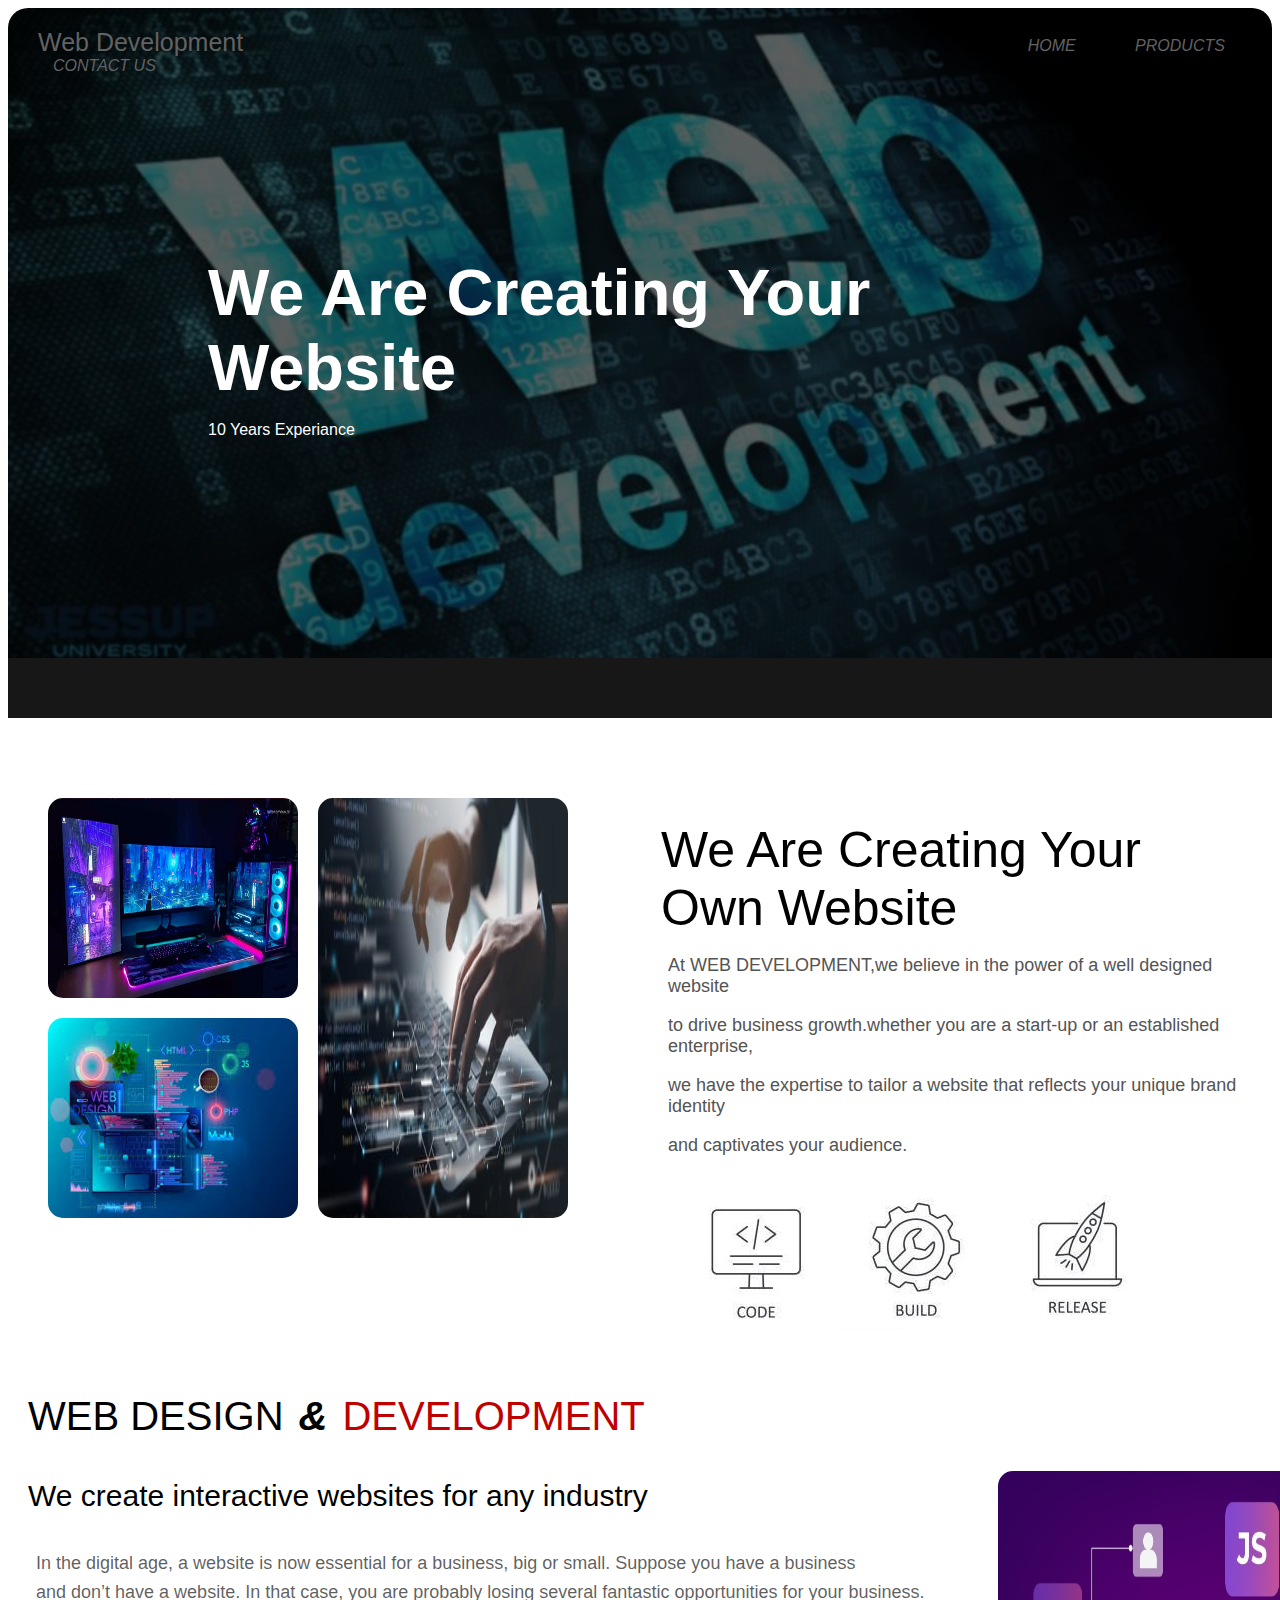
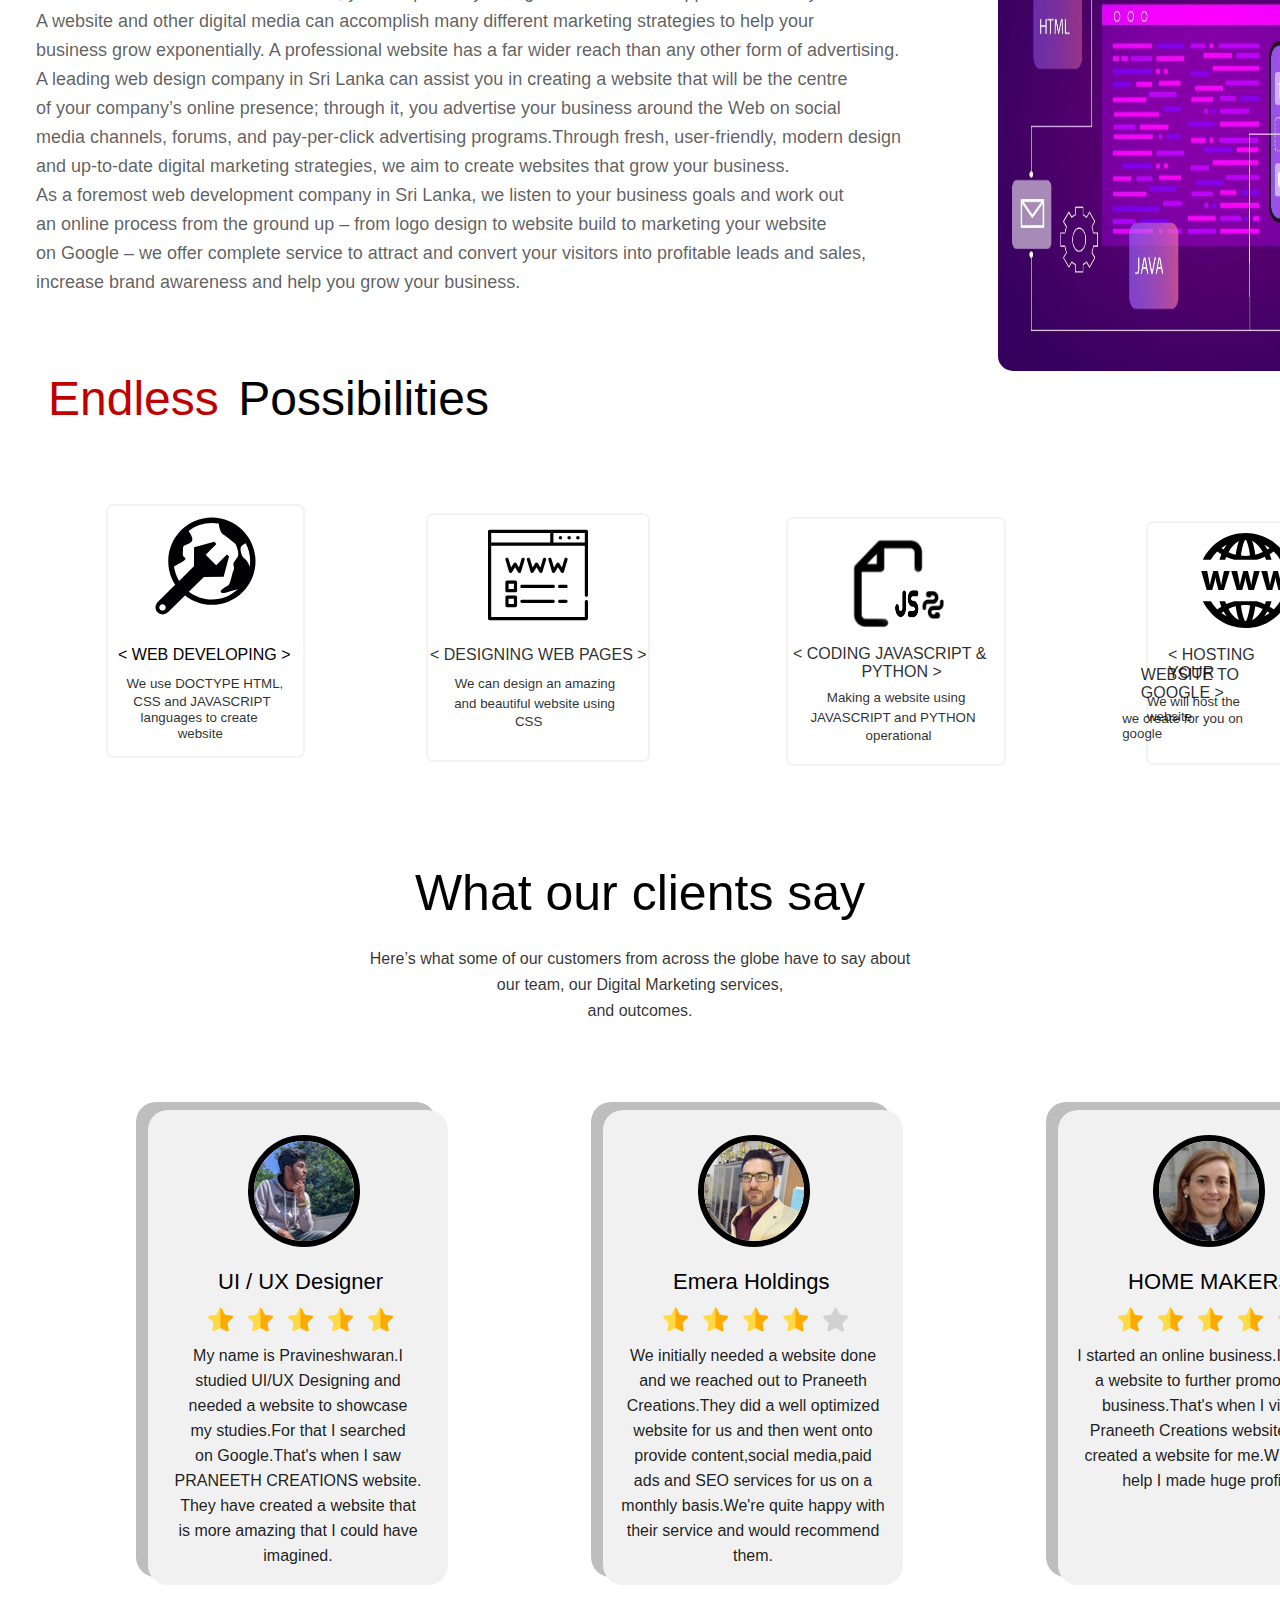
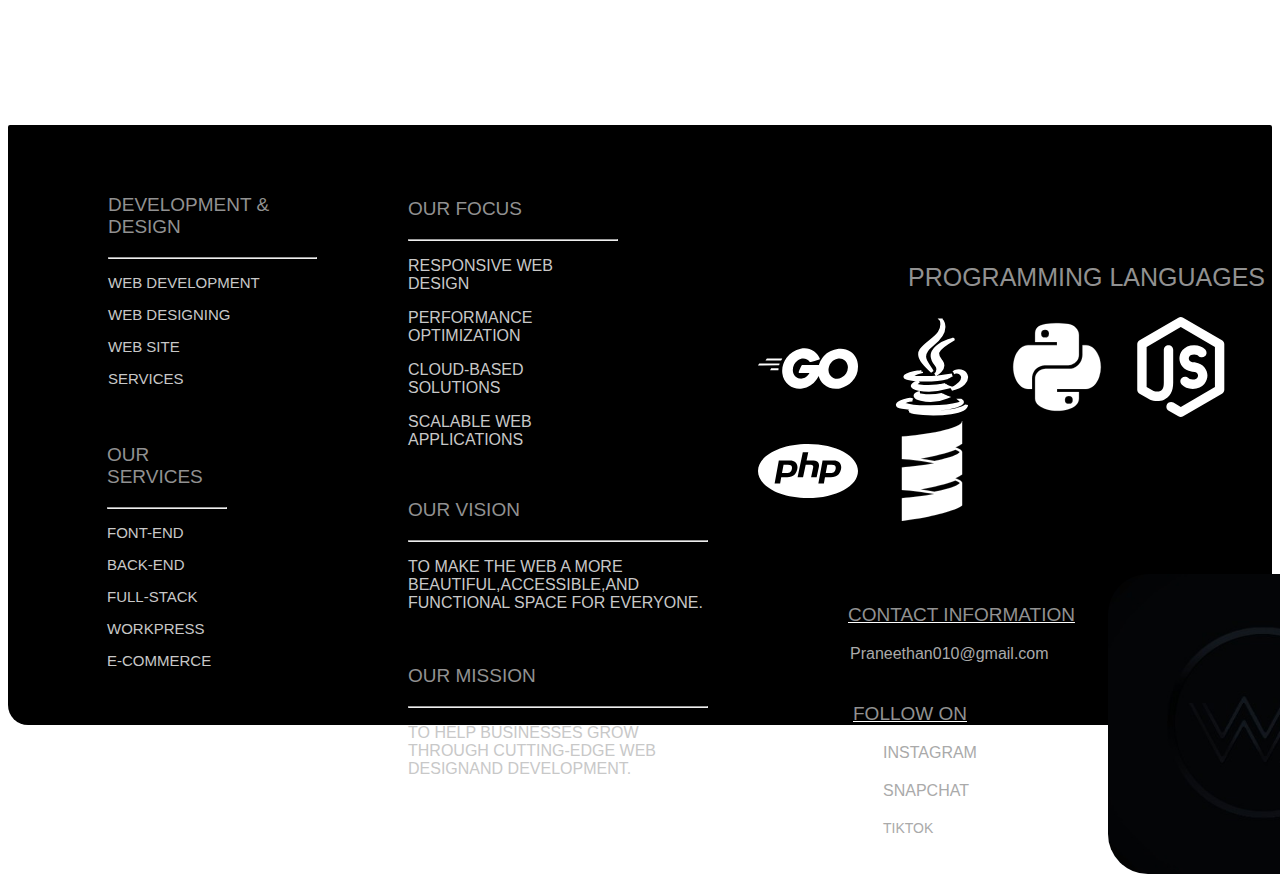
<file: index.html>
<!DOCTYPE html>
<html lang="en">
<head>
    <meta charset="UTF-8">
    <meta name="viewport" content="width=device-width, initial-scale=1.0">
    <title>Praneeth Creations</title>
    <link rel="icon" href="/IMG/logo.jpg">
    <link rel="stylesheet" href="/index.css">
    <link rel="stylesheet" href="/anim1.css">
</head>
<body>
    <div class="div-1">
        <p class="p1">Web Development</p>
        <a class="p2" href="/index.html">HOME</a>
        <a class="p3" href="/PRODUCTS.html">PRODUCTS</a>
        <a class="p5" href="/CONTACT US.html">CONTACT US</a>

        <p class="p6">We Are Creating Your <br> Website</p>
        <p class="p7">10 Years Experiance</p>
    </div>

        <div class="div-2"></div>

        <div class="div-3">
          <img class="img1" src="/IMG/img2.jpeg">
          <img class="img2" src="/IMG/img4.jpg">
          <img class="img3" src="/IMG/img3.jpeg">
          <div>
          <p class="p9">We Are Creating Your <br> Own Website</p>

          <p class="p10">At WEB DEVELOPMENT,we believe in the power of a well designed website</p>
          <p class="p10">to drive business growth.whether you are a start-up or an established enterprise,</p>
          <p class="p10">we have the expertise to tailor a website that reflects your unique brand identity </p>
          <p class="p10"> and captivates your audience.</p>

          <img class="img4" src="/IMG/img6-1.png">
          <img class="img4-1" src="/IMG/img6-2.png">
          <img class="img4-1" src="/IMG/img6-3.png">
        </div>

        </div>

            <div class="div-4">
              <p class="p13">WEB DESIGN</p>
              <p class="p14">&</p>
              <p class="p15">DEVELOPMENT</p>
            </div>

            <p class="p11">We create interactive websites for any industry</p>

            <p class="p12">In the digital age, a website is now essential for a business, big or small. Suppose you have a business</p> <p class="p12">and don’t have a website. In that case, you are probably losing several fantastic opportunities for your business.</p>  <p class="p12">A website and other digital media can accomplish many different marketing strategies to help your</p> <p class="p12">business grow exponentially. A professional website has a far wider reach than any other form of advertising.</p> <p class="p12"> A leading web design company in Sri Lanka can assist you in creating a website that will be the centre</p> <p class="p12">of your company’s online presence; through it, you advertise your business around the Web on social</p> <p class="p12">media channels, forums, and pay-per-click advertising programs.Through fresh, user-friendly, modern design</p> <p class="p12">and up-to-date digital marketing strategies, we aim to create websites that grow your business.</p> <p class="p12">As a foremost web development company in Sri Lanka, we listen to your business goals and work out</p> <p class="p12">an online process from the ground up – from logo design to website build to marketing your website</p> <p class="p12">on Google – we offer complete service to attract and convert your visitors into profitable leads and sales,</p> <p class="p12">increase brand awareness and help you grow your business.</p>
            
            <div class="div-5">
                <img class="img5" src="/IMG/img5.jpeg">
            </div>
        </div>



        <p class="p16">Endless</p> <p class="pp">Possibilities</p>
        <div class="div-5">
            <img class="img6" src="/IMG/web-development-svgrepo-com.svg">
            <p class="p17">< WEB DEVELOPING ></p>
            <small class="s1">We use DOCTYPE HTML,</small> <small class="s2">CSS and JAVASCRIPT</small> <small class="s3">languages to create</small> <small class="s4">website</small>
        </div>



        <div class="div-6">
            <img class="img7" src="/IMG/domain-registration-svgrepo-com.svg">
            <p class="p18">< DESIGNING WEB PAGES ></p>
            <small class="s5">We can design an amazing</small>  <small class="s6">and beautiful website using</small>  <small class="s7">CSS</small>
        </div>



        <div class="div-7">
            <img class="img8" src="/IMG/frame.png">
            <img class="img9" src="/IMG/javascript.png">
            <img class="img10" src="/IMG/python.png">
            <p class="p19">< CODING JAVASCRIPT &</p><p class="p20">PYTHON ></p>
            <small class="s8">Making a website using</small><small class="s9">JAVASCRIPT and PYTHON</small> <small class="s10">operational</small>
        </div>


        <div class="div-8">
            <img class="img11" src="/IMG/domain-registration-svgrepo-com (1).svg">
            <p class="p21">< HOSTING YOUR</p> <p class="p22">WEBSITE TO GOOGLE ></p>
            <small class="s11">We will host the website</small> <small class="s12">we create for you on google</small>
        </div>

        <center>
           <p class="p23">What our clients say</p>
           <p class="p24">Here’s what some of our customers from across the globe have to say about</p> <p class="p25">our team, our Digital Marketing services,</p> <p class="p26">and outcomes.</p>
        </center>

          <div class="card1">
            <img class="img12" src="/IMG/man1.avif">
            <p class="p27">UI / UX Designer</p>
            <img class="star1-1" src="/IMG/favorite-star-svgrepo-com.svg">
            <img class="star1-2" src="/IMG/favorite-star-svgrepo-com.svg">
            <img class="star1-3" src="/IMG/favorite-star-svgrepo-com.svg">
            <img class="star1-4" src="/IMG/favorite-star-svgrepo-com.svg">
            <img class="star1-5" src="/IMG/favorite-star-svgrepo-com.svg">
            <center>
              <p class="p28">My name is Pravineshwaran.I</p> <p class="p28">studied UI/UX Designing and</p> <p class="p28">needed a website to showcase</p> <p class="p28">my studies.For that I searched</p> <p class="p28">on Google.That's when I saw</p> <p class="p28">PRANEETH CREATIONS website.</p> <p class="p28">They have created a website that</p> <p class="p28">is more amazing that I could have</p> <p class="p28">imagined.</p>
            </center>
          </div>
          


          <div class="card2">
            <img class="img13" src="/IMG/man2.png">
            <p class="p29">Emera Holdings</p>
            <img class="star2-1" src="/IMG/favorite-star-svgrepo-com.svg">
            <img class="star2-2" src="/IMG/favorite-star-svgrepo-com.svg">
            <img class="star2-3" src="/IMG/favorite-star-svgrepo-com.svg">
            <img class="star2-4" src="/IMG/favorite-star-svgrepo-com.svg">
            <img class="star2-5" src="/IMG/favorite-star-svgrepo-com (1).svg">
            <center>
               <p class="p30">We initially needed a website done</p> <p class="p30">and we reached out to Praneeth</p> <p class="p30">Creations.They did a well optimized</p> <p class="p30">website for us and then went onto</p> <p class="p30">provide content,social media,paid</p> <p class="p30">ads and SEO services for us on a</p> <p class="p30">monthly basis.We're quite happy with</p> <p class="p30">their service and would recommend</p> <p class="p30">them.</p>
            </center>
          </div>



          <div class="card3">
            <img class="img14" src="/IMG/man3.png">
            <p class="p31">HOME MAKERS</p>
            <img class="star3-1" src="/IMG/favorite-star-svgrepo-com.svg">
            <img class="star3-2" src="/IMG/favorite-star-svgrepo-com.svg">
            <img class="star3-3" src="/IMG/favorite-star-svgrepo-com.svg">
            <img class="star3-4" src="/IMG/favorite-star-svgrepo-com.svg">
            <img class="star3-5" src="/IMG/favorite-star-svgrepo-com (1).svg">
            <center>
               <p class="p32">I started an online business.I needed</p> <p class="p32">a website to further promote the</p> <p class="p32">business.That's when I visited</p> <p class="p32">Praneeth Creations website.They</p> <p class="p32">created a website for me.With their</p> <p class="p32">help I made huge profits</p>
            </center>
           </div>    
           
          <div class="div-9">

            <div class="div1-1">
              <p class="p1-1">DEVELOPMENT & DESIGN</p>
              <hr>
              <p class="pppp">WEB DEVELOPMENT</p>
              <P class="pppp">WEB DESIGNING</P>
              <P class="pppp">WEB SITE</P>
              <P class="pppp">SERVICES</P>
            </div>

            <div class="div1-2">
              <p class="p2-1">OUR SERVICES</p>
              <hr>
              <p class="pppp">FONT-END</p>
              <p class="pppp">BACK-END</p>
              <p class="pppp">FULL-STACK</p>
              <p class="pppp">WORKPRESS</p>
              <p class="pppp">E-COMMERCE</p>
            </div>
           </div>

           <div class="div1-3">
            <p class="p3-1">OUR FOCUS</p>
            <hr>
            <p class="pppp">RESPONSIVE WEB DESIGN</p>
            <p class="pppp">PERFORMANCE OPTIMIZATION</p>
            <p class="pppp">CLOUD-BASED SOLUTIONS</p>
            <p class="pppp">SCALABLE WEB APPLICATIONS</p>
          </div>

          <div class="div1-4">
            <p class="p4-1">OUR VISION</p>
            <hr>
            <p class="pppp">TO MAKE THE WEB A MORE BEAUTIFUL,ACCESSIBLE,AND FUNCTIONAL SPACE FOR EVERYONE.</p>
            <br>
            <p class="p4-2">OUR MISSION</p>
            <hr>
            <p class="pppp">TO HELP BUSINESSES GROW THROUGH CUTTING-EDGE WEB DESIGNAND DEVELOPMENT.</p>
          </div>

          <div class="div1-5">
            <p class="p5-1">PROGRAMMING LANGUAGES</p>
            <img class="img15" src="/IMG/go-svgrepo-com.svg">
            <img class="img16" src="/IMG/java-svgrepo-com.svg">
            <img class="img17" src="/IMG/logo-python-svgrepo-com.svg">
            <img class="img18" src="/IMG/node-16-svgrepo-com.svg">
            <img class="img19" src="/IMG/php-fill-svgrepo-com.svg">
            <img class="img20" src="/IMG/scala-svgrepo-com.svg">
          </div>

          <div class="div1-6">
            <p class="p6-1">CONTACT INFORMATION</p>
            <a class="a1" href="https://mail.google.com/mail/u/0/#inbox">Praneethan010@gmail.com</a>
          </div>
         </div>

         <div>
          <p class="p7-1">FOLLOW ON</p>
          <a class="a2" href="">INSTAGRAM</a>
          <a class="a3" href="https://accounts.snapchat.com/v2/welcome">SNAPCHAT</a>
          <a class="a4" href="https://www.tiktok.com/@pranee_than">TIKTOK</a>
        </div>

        <img class="insta" src="/IMG/instagram-167-svgrepo-com.svg">
        <img class="snap" src="/IMG/snapchat-svgrepo-com.svg">
        <img class="tiktok" src="/IMG/tiktok-svgrepo-com.svg">
        <img class="logo" src="/IMG/logo.jpg">

      </div>
</body>
</html>
</file>
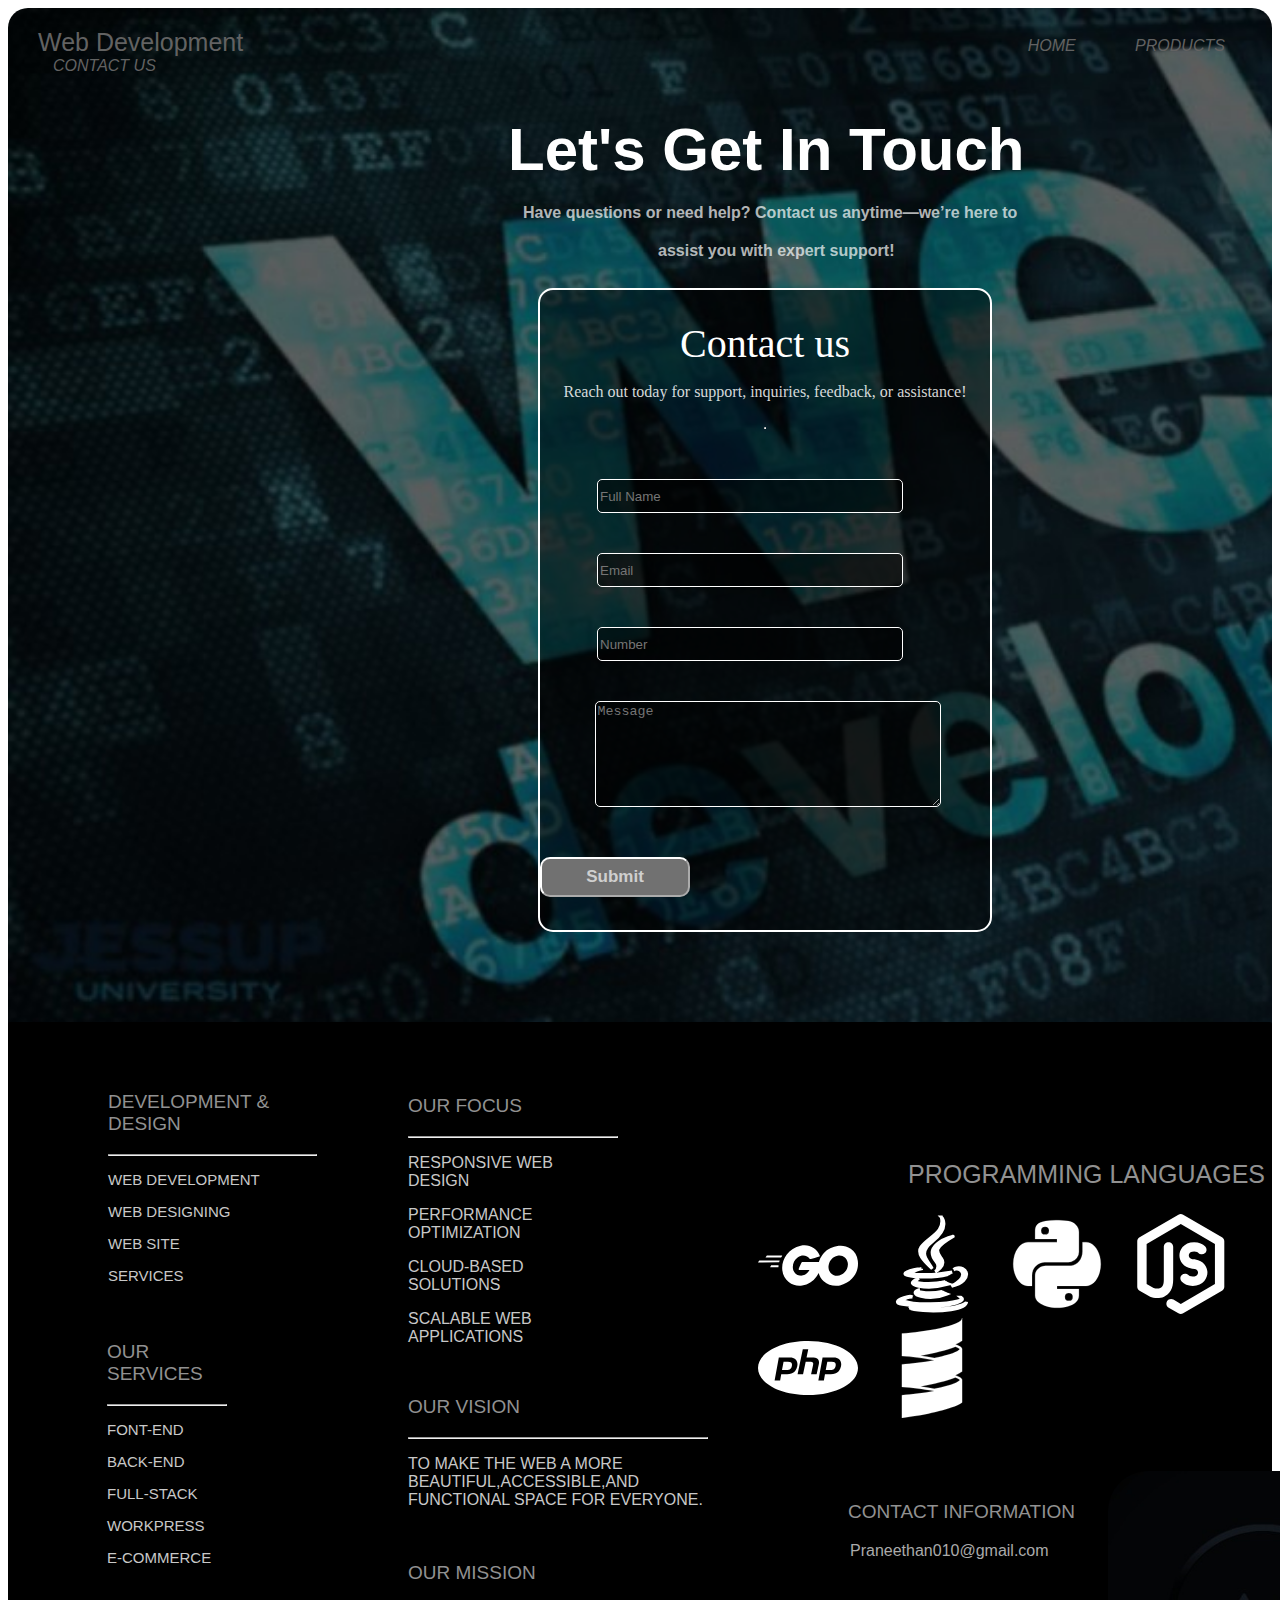
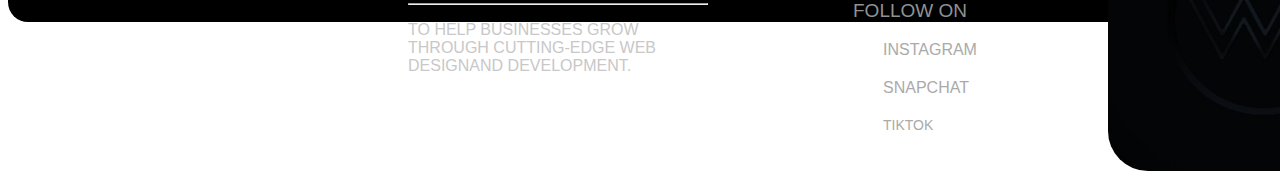
<file: CONTACT US.html>
<!DOCTYPE html>
<html lang="en">
<head>
    <meta charset="UTF-8">
    <meta name="viewport" content="width=device-width, initial-scale=1.0">
    <title>CONTACT US</title>
    <link rel="stylesheet" href="/CONTACT US.css">
    <link rel="stylesheet" href="/anim3.css">
</head>
<body>
    <div class="div-1">
        <p class="p1">Web Development</p>
        <a class="p2" href="/index.html">HOME</a>
        <a class="p3" href="/PRODUCTS.html">PRODUCTS</a>
        <a class="p5" href="/CONTACT US.html">CONTACT US</a>

        <p class="p6">Let's Get In Touch</p>
        <p class="p7">Have questions or need help? Contact us anytime—we’re here to</p> <p class="p8">assist you with expert support!</p>
    </div>

        <form>
            <p class="f1">Contact us</p>
            <p class="f2">Reach out today for support, inquiries, feedback, or assistance!</p>
            <hr>
            <input class="ipt1" type="text" placeholder="Full Name">
            <input class="ipt2" type="email" placeholder="Email">
            <input class="ipt3" type="tel" placeholder="Number">
            <textarea class="ipt4" name="description" rows="4" cols="50" placeholder="Message"></textarea>
            <button onclick="window.location.href='praneethan010@gmail.com';">Submit</button>
        </form>


        <div class="div-9">

            <div class="div1-1">
              <p class="p1-1">DEVELOPMENT & DESIGN</p>
              <hr>
              <p class="pppp">WEB DEVELOPMENT</p>
              <P class="pppp">WEB DESIGNING</P>
              <P class="pppp">WEB SITE</P>
              <P class="pppp">SERVICES</P>
            </div>

            <div class="div1-2">
              <p class="p2-1">OUR SERVICES</p>
              <hr>
              <p class="pppp">FONT-END</p>
              <p class="pppp">BACK-END</p>
              <p class="pppp">FULL-STACK</p>
              <p class="pppp">WORKPRESS</p>
              <p class="pppp">E-COMMERCE</p>
            </div>
           </div>

           <div class="div1-3">
            <p class="p3-1">OUR FOCUS</p>
            <hr>
            <p class="pppp">RESPONSIVE WEB DESIGN</p>
            <p class="pppp">PERFORMANCE OPTIMIZATION</p>
            <p class="pppp">CLOUD-BASED SOLUTIONS</p>
            <p class="pppp">SCALABLE WEB APPLICATIONS</p>
          </div>

          <div class="div1-4">
            <p class="p4-1">OUR VISION</p>
            <hr>
            <p class="pppp">TO MAKE THE WEB A MORE BEAUTIFUL,ACCESSIBLE,AND FUNCTIONAL SPACE FOR EVERYONE.</p>
            <br>
            <p class="p4-2">OUR MISSION</p>
            <hr>
            <p class="pppp">TO HELP BUSINESSES GROW THROUGH CUTTING-EDGE WEB DESIGNAND DEVELOPMENT.</p>
          </div>

          <div class="div1-5">
            <p class="p5-1">PROGRAMMING LANGUAGES</p>
            <img class="img15" src="/IMG/go-svgrepo-com.svg">
            <img class="img16" src="/IMG/java-svgrepo-com.svg">
            <img class="img17" src="/IMG/logo-python-svgrepo-com.svg">
            <img class="img18" src="/IMG/node-16-svgrepo-com.svg">
            <img class="img19" src="/IMG/php-fill-svgrepo-com.svg">
            <img class="img20" src="/IMG/scala-svgrepo-com.svg">
          </div>

          <div class="div1-6">
            <p class="p6-1">CONTACT INFORMATION</p>
            <a class="a1" href="https://mail.google.com/mail/u/0/#inbox">Praneethan010@gmail.com</a>
          </div>
         </div>

         <div>
          <p class="p7-1">FOLLOW ON</p>
          <a class="a2" href="">INSTAGRAM</a>
          <a class="a3" href="https://accounts.snapchat.com/v2/welcome">SNAPCHAT</a>
          <a class="a4" href="https://www.tiktok.com/@pranee_than">TIKTOK</a>
        </div>

        <img class="insta" src="/IMG/instagram-167-svgrepo-com.svg">
        <img class="snap" src="/IMG/snapchat-svgrepo-com.svg">
        <img class="tiktok" src="/IMG/tiktok-svgrepo-com.svg">
        <img class="logo" src="/IMG/logo.jpg">

      </div>
</body>
</html>
</file>
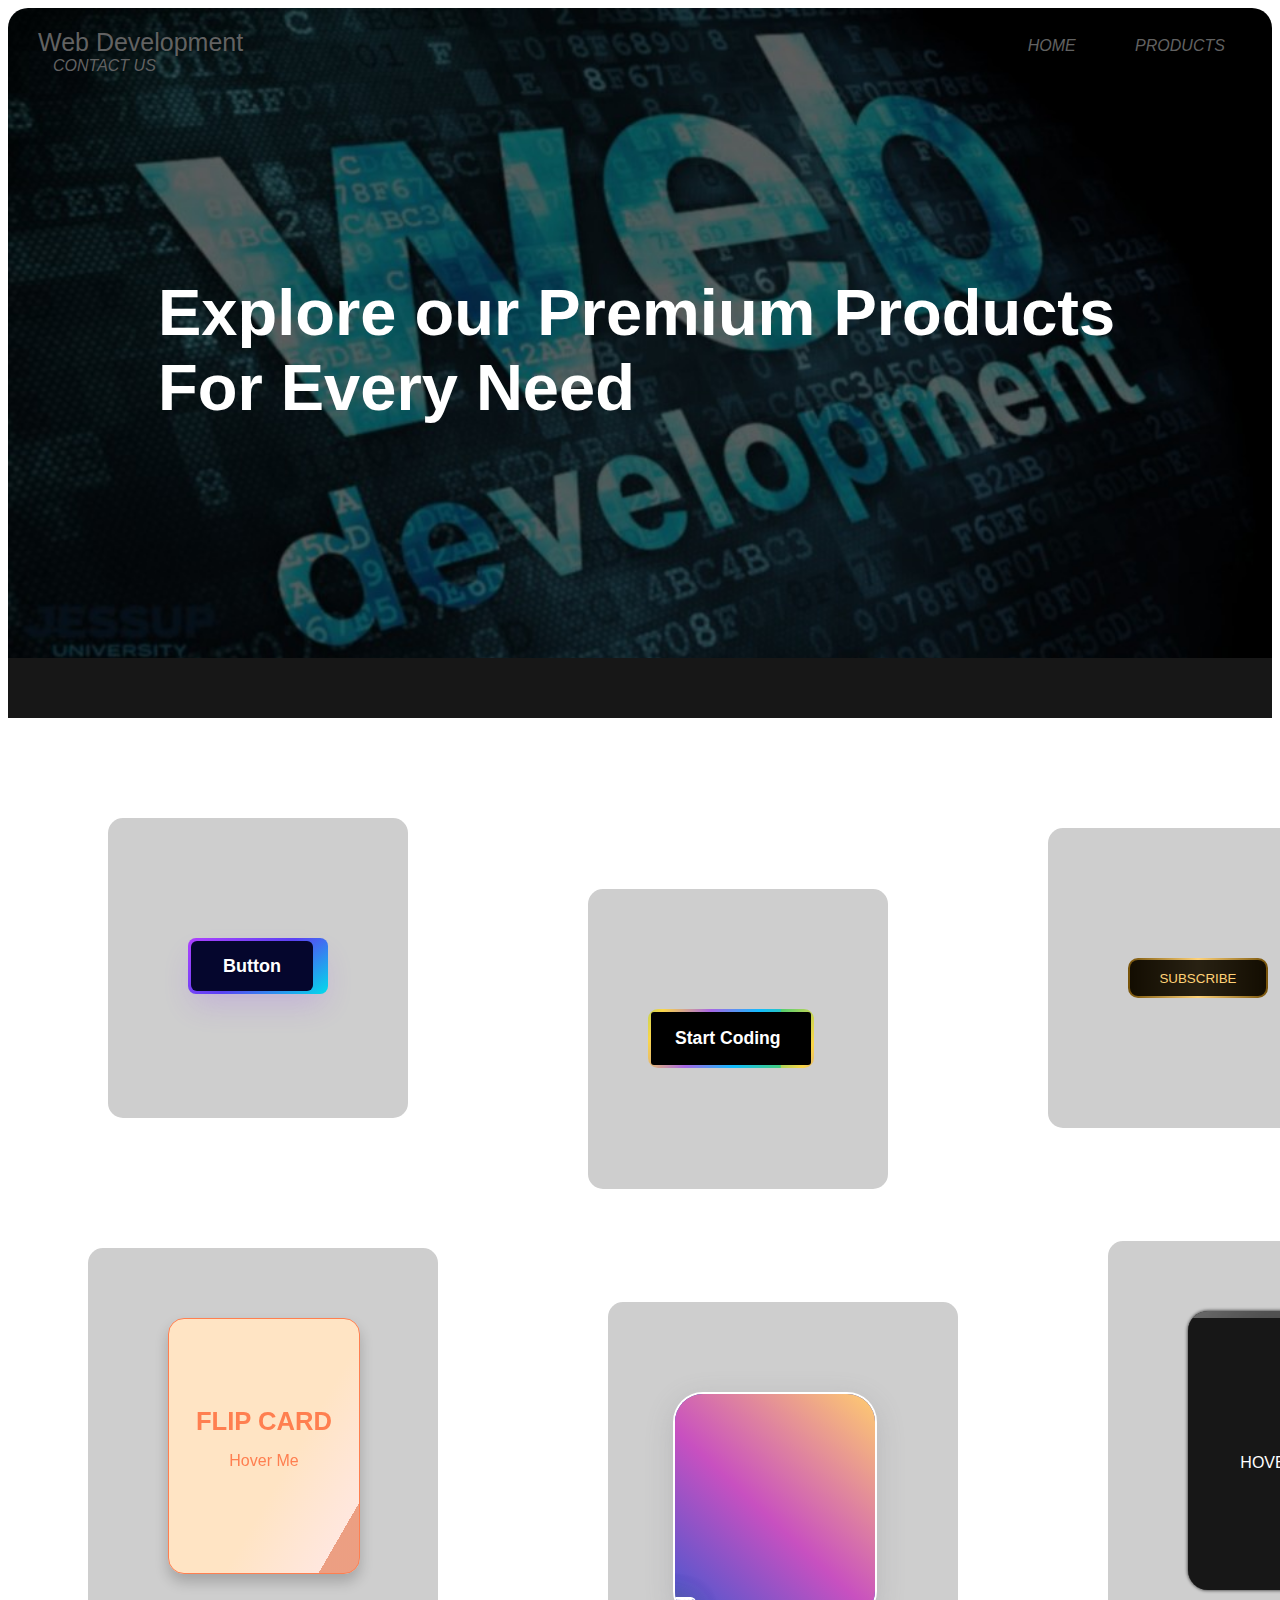
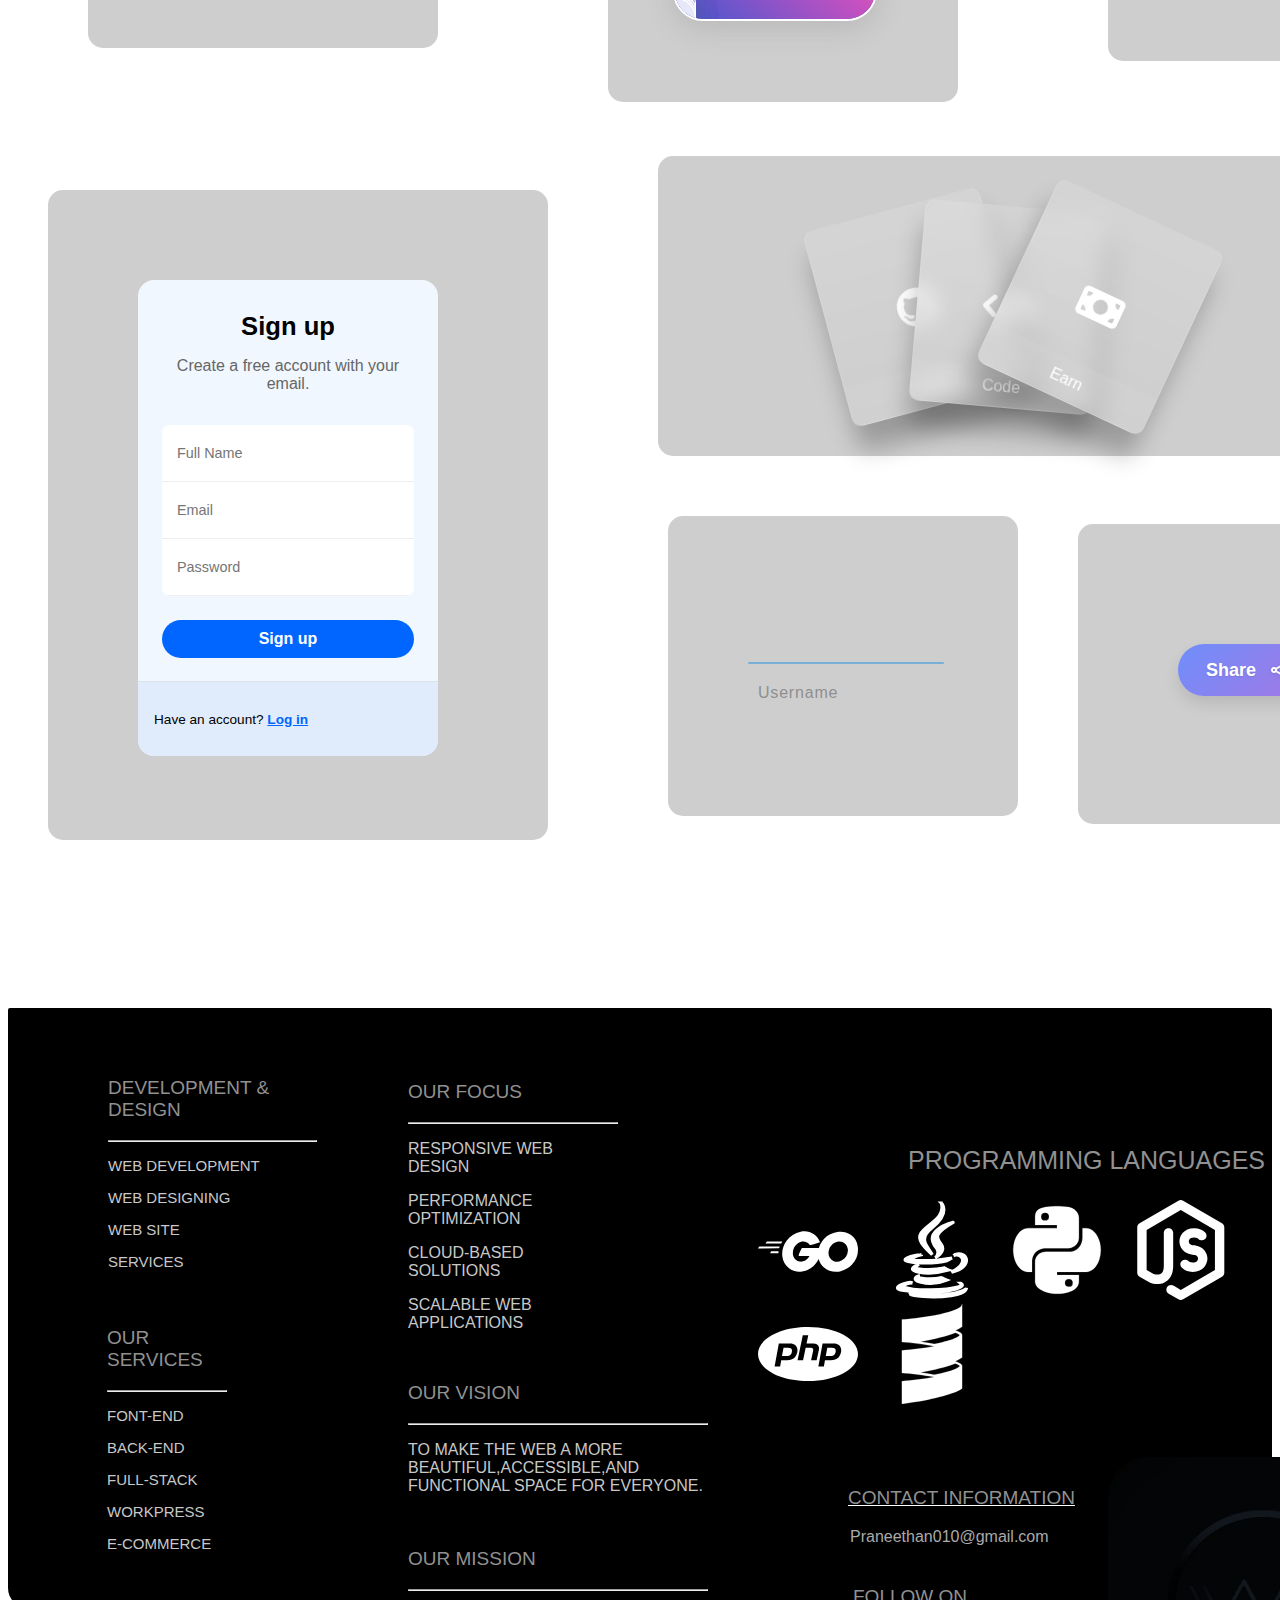
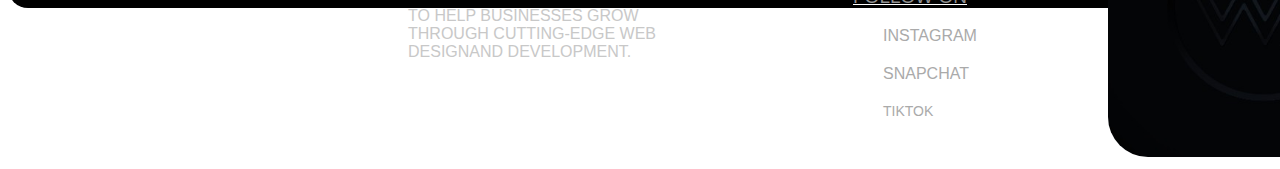
<file: PRODUCTS.html>
<!DOCTYPE html>
<html lang="en">
<head>
    <meta charset="UTF-8">
    <meta name="viewport" content="width=device-width, initial-scale=1.0">
    <title>PRODUCTS</title>
    <link rel="stylesheet" href="/index.css">
    <link rel="stylesheet" href="/PRODUCTS.css">
    <link rel="stylesheet" href="/anim2.css">
</head>
<body>
    <div class="div-1">
        <p class="p1">Web Development</p>
        <a class="p2" href="/index.html">HOME</a>
        <a class="p3" href="/PRODUCTS.html">PRODUCTS</a>
        <a class="p5" href="/CONTACT US.html">CONTACT US</a>

        <p class="p-1">Explore our Premium Products <br> For Every Need</p>
    </div>

    <div class="div-2"></div>

    <div class="div1"></div>

      <button class="btn1">
          <span class="text">Button</span>
      </button>

      <div class="div2"></div>
       <a class="codepen-button"><span>Start Coding</span></a>


       <div class="div3"></div>

       <button class="Btn"></button>

       <div class="div4"></div>
        
<div class="flip-card">
    <div class="flip-card-inner">
        <div class="flip-card-front">
            <p class="title">FLIP CARD</p>
            <p>Hover Me</p>
        </div>
        <div class="flip-card-back">
            <p class="title">BACK</p>
            <p>Leave Me</p>
        </div>
    </div>
</div>


<div class="div5"></div>

<div class="card1">
    <div class="background">
    </div>
    <div class="logo">
     Socials
    </div>
  
    <a href="#"><div class="box box1"><span class="icon"><svg viewBox="0 0 30 30" xmlns="http://www.w3.org/2000/svg" class="svg">
          <path d="M 9.9980469 3 C 6.1390469 3 3 6.1419531 3 10.001953 L 3 20.001953 C 3 23.860953 6.1419531 27 10.001953 27 L 20.001953 27 C 23.860953 27 27 23.858047 27 19.998047 L 27 9.9980469 C 27 6.1390469 23.858047 3 19.998047 3 L 9.9980469 3 z M 22 7 C 22.552 7 23 7.448 23 8 C 23 8.552 22.552 9 22 9 C 21.448 9 21 8.552 21 8 C 21 7.448 21.448 7 22 7 z M 15 9 C 18.309 9 21 11.691 21 15 C 21 18.309 18.309 21 15 21 C 11.691 21 9 18.309 9 15 C 9 11.691 11.691 9 15 9 z M 15 11 A 4 4 0 0 0 11 15 A 4 4 0 0 0 15 19 A 4 4 0 0 0 19 15 A 4 4 0 0 0 15 11 z"></path>
        </svg></span></div></a>
  
    <a href="##"><div class="box box2"> <span class="icon"><svg viewBox="0 0 512 512" xmlns="http://www.w3.org/2000/svg" class="svg">
          <path d="M459.37 151.716c.325 4.548.325 9.097.325 13.645 0 138.72-105.583 298.558-298.558 298.558-59.452 0-114.68-17.219-161.137-47.106 8.447.974 16.568 1.299 25.34 1.299 49.055 0 94.213-16.568 130.274-44.832-46.132-.975-84.792-31.188-98.112-72.772 6.498.974 12.995 1.624 19.818 1.624 9.421 0 18.843-1.3 27.614-3.573-48.081-9.747-84.143-51.98-84.143-102.985v-1.299c13.969 7.797 30.214 12.67 47.431 13.319-28.264-18.843-46.781-51.005-46.781-87.391 0-19.492 5.197-37.36 14.294-52.954 51.655 63.675 129.3 105.258 216.365 109.807-1.624-7.797-2.599-15.918-2.599-24.04 0-57.828 46.782-104.934 104.934-104.934 30.213 0 57.502 12.67 76.67 33.137 23.715-4.548 46.456-13.32 66.599-25.34-7.798 24.366-24.366 44.833-46.132 57.827 21.117-2.273 41.584-8.122 60.426-16.243-14.292 20.791-32.161 39.308-52.628 54.253z"></path>
        </svg></span></div></a>
  
    <a href="###"><div class="box box3"><span class="icon"><svg viewBox="0 0 640 512" xmlns="http://www.w3.org/2000/svg" class="svg">
          <path d="M524.531,69.836a1.5,1.5,0,0,0-.764-.7A485.065,485.065,0,0,0,404.081,32.03a1.816,1.816,0,0,0-1.923.91,337.461,337.461,0,0,0-14.9,30.6,447.848,447.848,0,0,0-134.426,0,309.541,309.541,0,0,0-15.135-30.6,1.89,1.89,0,0,0-1.924-.91A483.689,483.689,0,0,0,116.085,69.137a1.712,1.712,0,0,0-.788.676C39.068,183.651,18.186,294.69,28.43,404.354a2.016,2.016,0,0,0,.765,1.375A487.666,487.666,0,0,0,176.02,479.918a1.9,1.9,0,0,0,2.063-.676A348.2,348.2,0,0,0,208.12,430.4a1.86,1.86,0,0,0-1.019-2.588,321.173,321.173,0,0,1-45.868-21.853,1.885,1.885,0,0,1-.185-3.126c3.082-2.309,6.166-4.711,9.109-7.137a1.819,1.819,0,0,1,1.9-.256c96.229,43.917,200.41,43.917,295.5,0a1.812,1.812,0,0,1,1.924.233c2.944,2.426,6.027,4.851,9.132,7.16a1.884,1.884,0,0,1-.162,3.126,301.407,301.407,0,0,1-45.89,21.83,1.875,1.875,0,0,0-1,2.611,391.055,391.055,0,0,0,30.014,48.815,1.864,1.864,0,0,0,2.063.7A486.048,486.048,0,0,0,610.7,405.729a1.882,1.882,0,0,0,.765-1.352C623.729,277.594,590.933,167.465,524.531,69.836ZM222.491,337.58c-28.972,0-52.844-26.587-52.844-59.239S193.056,219.1,222.491,219.1c29.665,0,53.306,26.82,52.843,59.239C275.334,310.993,251.924,337.58,222.491,337.58Zm195.38,0c-28.971,0-52.843-26.587-52.843-59.239S388.437,219.1,417.871,219.1c29.667,0,53.307,26.82,52.844,59.239C470.715,310.993,447.538,337.58,417.871,337.58Z"></path>
        </svg></span></div></a>
  
    <div class="box box4"></div>
  </div>



  <div class="div6"></div> 

<div class="card2">
    <div class="content1">
      <span>HOVER ME</span>
    </div>
  </div>



  <div class="div7"></div>
<div class="form-box">
  <form class="form">
      <span class="title">Sign up</span>
      <span class="subtitle">Create a free account with your email.</span>
      <div class="form-container">
        <input type="text" class="input" placeholder="Full Name">
        <input type="email" class="input" placeholder="Email">
        <input type="password" class="input" placeholder="Password">
      </div>
      <button>Sign up</button>
  </form>
  <div class="form-section">
    <p>Have an account? <a href="">Log in</a> </p>
  </div>
  </div>



    <div class="div8"></div>

<div class="inputbox">
  <input required="required" type="text">
  <span>Username</span>
  <i></i>
</div>


<div class="div9"></div>


<div class="tooltip-container">
  <div class="button-content">
    <span class="text">Share</span>
    <svg
      class="share-icon"
      xmlns="http://www.w3.org/2000/svg"
      viewBox="0 0 24 24"
      width="24"
      height="24"
    >
      <path
        d="M18 16.08c-.76 0-1.44.3-1.96.77L8.91 12.7c.05-.23.09-.46.09-.7s-.04-.47-.09-.7l7.05-4.11c.54.5 1.25.81 2.04.81 1.66 0 3-1.34 3-3s-1.34-3-3-3-3 1.34-3 3c0 .24.04.47.09.7L8.04 9.81C7.5 9.31 6.79 9 6 9c-1.66 0-3 1.34-3 3s1.34 3 3 3c.79 0 1.5-.31 2.04-.81l7.12 4.16c-.05.21-.08.43-.08.65 0 1.61 1.31 2.92 2.92 2.92s2.92-1.31 2.92-2.92c0-1.61-1.31-2.92-2.92-2.92zM18 4c.55 0 1 .45 1 1s-.45 1-1 1-1-.45-1-1 .45-1 1-1zM6 13c-.55 0-1-.45-1-1s.45-1 1-1 1 .45 1 1-.45 1-1 1zm12 7.02c-.55 0-1-.45-1-1s.45-1 1-1 1 .45 1 1-.45 1-1 1z"
      ></path>
    </svg>
  </div>
  <div class="tooltip-content">
    <div class="social-icons">
      <a href="#" class="social-icon twitter">
        <svg
          xmlns="http://www.w3.org/2000/svg"
          viewBox="0 0 24 24"
          width="24"
          height="24"
        >
          <path
            d="M23.953 4.57a10 10 0 01-2.825.775 4.958 4.958 0 002.163-2.723c-.951.555-2.005.959-3.127 1.184a4.92 4.92 0 00-8.384 4.482C7.69 8.095 4.067 6.13 1.64 3.162a4.822 4.822 0 00-.666 2.475c0 1.71.87 3.213 2.188 4.096a4.904 4.904 0 01-2.228-.616v.06a4.923 4.923 0 003.946 4.827 4.996 4.996 0 01-2.212.085 4.936 4.936 0 004.604 3.417 9.867 9.867 0 01-6.102 2.105c-.39 0-.779-.023-1.17-.067a13.995 13.995 0 007.557 2.209c9.053 0 13.998-7.496 13.998-13.985 0-.21 0-.42-.015-.63A9.935 9.935 0 0024 4.59z"
          ></path>
        </svg>
      </a>
      <a href="#" class="social-icon facebook">
        <svg
          xmlns="http://www.w3.org/2000/svg"
          viewBox="0 0 24 24"
          width="24"
          height="24"
        >
          <path
            d="M24 12.073c0-6.627-5.373-12-12-12s-12 5.373-12 12c0 5.99 4.388 10.954 10.125 11.854v-8.385H7.078v-3.47h3.047V9.43c0-3.007 1.792-4.669 4.533-4.669 1.312 0 2.686.235 2.686.235v2.953H15.83c-1.491 0-1.956.925-1.956 1.874v2.25h3.328l-.532 3.47h-2.796v8.385C19.612 23.027 24 18.062 24 12.073z"
          ></path>
        </svg>
      </a>
      <a href="#" class="social-icon linkedin">
        <svg
          xmlns="http://www.w3.org/2000/svg"
          viewBox="0 0 24 24"
          width="24"
          height="24"
        >
          <path
            d="M20.447 20.452h-3.554v-5.569c0-1.328-.027-3.037-1.852-3.037-1.853 0-2.136 1.445-2.136 2.939v5.667H9.351V9h3.414v1.561h.046c.477-.9 1.637-1.85 3.37-1.85 3.601 0 4.267 2.37 4.267 5.455v6.286zM5.337 7.433c-1.144 0-2.063-.926-2.063-2.065 0-1.138.92-2.063 2.063-2.063 1.14 0 2.064.925 2.064 2.063 0 1.139-.925 2.065-2.064 2.065zm1.782 13.019H3.555V9h3.564v11.452zM22.225 0H1.771C.792 0 0 .774 0 1.729v20.542C0 23.227.792 24 1.771 24h20.451C23.2 24 24 23.227 24 22.271V1.729C24 .774 23.2 0 22.222 0h.003z"
          ></path>
        </svg>
      </a>
    </div>
  </div>
</div>


<div class="div10"></div>


<div class="container">
  <div data-text="Github" style="--r:-15;" class="glass">
    <svg viewBox="0 0 496 512" height="1em" xmlns="http://www.w3.org/2000/svg">
      <path
        d="M165.9 397.4c0 2-2.3 3.6-5.2 3.6-3.3.3-5.6-1.3-5.6-3.6 0-2 2.3-3.6 5.2-3.6 3-.3 5.6 1.3 5.6 3.6zm-31.1-4.5c-.7 2 1.3 4.3 4.3 4.9 2.6 1 5.6 0 6.2-2s-1.3-4.3-4.3-5.2c-2.6-.7-5.5.3-6.2 2.3zm44.2-1.7c-2.9.7-4.9 2.6-4.6 4.9.3 2 2.9 3.3 5.9 2.6 2.9-.7 4.9-2.6 4.6-4.6-.3-1.9-3-3.2-5.9-2.9zM244.8 8C106.1 8 0 113.3 0 252c0 110.9 69.8 205.8 169.5 239.2 12.8 2.3 17.3-5.6 17.3-12.1 0-6.2-.3-40.4-.3-61.4 0 0-70 15-84.7-29.8 0 0-11.4-29.1-27.8-36.6 0 0-22.9-15.7 1.6-15.4 0 0 24.9 2 38.6 25.8 21.9 38.6 58.6 27.5 72.9 20.9 2.3-16 8.8-27.1 16-33.7-55.9-6.2-112.3-14.3-112.3-110.5 0-27.5 7.6-41.3 23.6-58.9-2.6-6.5-11.1-33.3 2.6-67.9 20.9-6.5 69 27 69 27 20-5.6 41.5-8.5 62.8-8.5s42.8 2.9 62.8 8.5c0 0 48.1-33.6 69-27 13.7 34.7 5.2 61.4 2.6 67.9 16 17.7 25.8 31.5 25.8 58.9 0 96.5-58.9 104.2-114.8 110.5 9.2 7.9 17 22.9 17 46.4 0 33.7-.3 75.4-.3 83.6 0 6.5 4.6 14.4 17.3 12.1C428.2 457.8 496 362.9 496 252 496 113.3 383.5 8 244.8 8zM97.2 352.9c-1.3 1-1 3.3.7 5.2 1.6 1.6 3.9 2.3 5.2 1 1.3-1 1-3.3-.7-5.2-1.6-1.6-3.9-2.3-5.2-1zm-10.8-8.1c-.7 1.3.3 2.9 2.3 3.9 1.6 1 3.6.7 4.3-.7.7-1.3-.3-2.9-2.3-3.9-2-.6-3.6-.3-4.3.7zm32.4 35.6c-1.6 1.3-1 4.3 1.3 6.2 2.3 2.3 5.2 2.6 6.5 1 1.3-1.3.7-4.3-1.3-6.2-2.2-2.3-5.2-2.6-6.5-1zm-11.4-14.7c-1.6 1-1.6 3.6 0 5.9 1.6 2.3 4.3 3.3 5.6 2.3 1.6-1.3 1.6-3.9 0-6.2-1.4-2.3-4-3.3-5.6-2z"
      ></path>
    </svg>
  </div>
  <div data-text="Code" style="--r:5;" class="glass">
    <svg viewBox="0 0 640 512" height="1em" xmlns="http://www.w3.org/2000/svg">
      <path
        d="M392.8 1.2c-17-4.9-34.7 5-39.6 22l-128 448c-4.9 17 5 34.7 22 39.6s34.7-5 39.6-22l128-448c4.9-17-5-34.7-22-39.6zm80.6 120.1c-12.5 12.5-12.5 32.8 0 45.3L562.7 256l-89.4 89.4c-12.5 12.5-12.5 32.8 0 45.3s32.8 12.5 45.3 0l112-112c12.5-12.5 12.5-32.8 0-45.3l-112-112c-12.5-12.5-32.8-12.5-45.3 0zm-306.7 0c-12.5-12.5-32.8-12.5-45.3 0l-112 112c-12.5 12.5-12.5 32.8 0 45.3l112 112c12.5 12.5 32.8 12.5 45.3 0s12.5-32.8 0-45.3L77.3 256l89.4-89.4c12.5-12.5 12.5-32.8 0-45.3z"
      ></path>
    </svg>
  </div>
  <div data-text="Earn" style="--r:25;" class="glass">
    <svg viewBox="0 0 576 512" height="1em" xmlns="http://www.w3.org/2000/svg">
      <path
        d="M64 64C28.7 64 0 92.7 0 128V384c0 35.3 28.7 64 64 64H512c35.3 0 64-28.7 64-64V128c0-35.3-28.7-64-64-64H64zm64 320H64V320c35.3 0 64 28.7 64 64zM64 192V128h64c0 35.3-28.7 64-64 64zM448 384c0-35.3 28.7-64 64-64v64H448zm64-192c-35.3 0-64-28.7-64-64h64v64zM288 160a96 96 0 1 1 0 192 96 96 0 1 1 0-192z"
      ></path>
    </svg>
  </div>
</div>


<div class="div-9">

  <div class="div1-1">
    <p class="p1-1">DEVELOPMENT & DESIGN</p>
    <hr>
    <p class="pppp">WEB DEVELOPMENT</p>
    <P class="pppp">WEB DESIGNING</P>
    <P class="pppp">WEB SITE</P>
    <P class="pppp">SERVICES</P>
  </div>

  <div class="div1-2">
    <p class="p2-1">OUR SERVICES</p>
    <hr>
    <p class="pppp">FONT-END</p>
    <p class="pppp">BACK-END</p>
    <p class="pppp">FULL-STACK</p>
    <p class="pppp">WORKPRESS</p>
    <p class="pppp">E-COMMERCE</p>
  </div>
 </div>

 <div class="div1-3">
  <p class="p3-1">OUR FOCUS</p>
  <hr>
  <p class="pppp">RESPONSIVE WEB DESIGN</p>
  <p class="pppp">PERFORMANCE OPTIMIZATION</p>
  <p class="pppp">CLOUD-BASED SOLUTIONS</p>
  <p class="pppp">SCALABLE WEB APPLICATIONS</p>
</div>

<div class="div1-4">
  <p class="p4-1">OUR VISION</p>
  <hr>
  <p class="pppp">TO MAKE THE WEB A MORE BEAUTIFUL,ACCESSIBLE,AND FUNCTIONAL SPACE FOR EVERYONE.</p>
  <br>
  <p class="p4-2">OUR MISSION</p>
  <hr>
  <p class="pppp">TO HELP BUSINESSES GROW THROUGH CUTTING-EDGE WEB DESIGNAND DEVELOPMENT.</p>
</div>

<div class="div1-5">
  <p class="p5-1">PROGRAMMING LANGUAGES</p>
  <img class="img15" src="/IMG/go-svgrepo-com.svg">
  <img class="img16" src="/IMG/java-svgrepo-com.svg">
  <img class="img17" src="/IMG/logo-python-svgrepo-com.svg">
  <img class="img18" src="/IMG/node-16-svgrepo-com.svg">
  <img class="img19" src="/IMG/php-fill-svgrepo-com.svg">
  <img class="img20" src="/IMG/scala-svgrepo-com.svg">
</div>

<div class="div1-6">
  <p class="p6-1">CONTACT INFORMATION</p>
  <a class="a1" href="https://mail.google.com/mail/u/0/#inbox">Praneethan010@gmail.com</a>
</div>
</div>

<div>
<p class="p7-1">FOLLOW ON</p>
<a class="a2" href="">INSTAGRAM</a>
<a class="a3" href="https://accounts.snapchat.com/v2/welcome">SNAPCHAT</a>
<a class="a4" href="https://www.tiktok.com/@pranee_than">TIKTOK</a>
</div>

<img class="insta" src="/IMG/instagram-167-svgrepo-com.svg">
<img class="snap" src="/IMG/snapchat-svgrepo-com.svg">
<img class="tiktok" src="/IMG/tiktok-svgrepo-com.svg">
<img class="logo-1" src="/IMG/logo.jpg">

</div>
  
</body>
</html>
</file>
<file: index.css>
body{
    font-family: sans-serif;
}

.div-1{
    height: 630px;
    background-image: url(./IMG/img1.jpeg);
    background-size: cover;
    color: white;
    border-radius: 20px 20px 0px 0px;
    padding-top: 20px;
}

.p1{
    color: rgb(98, 98, 98);
    padding-left: 30px;
    display: inline;
    font-size: 25px;
    font-family: 'Trebuchet MS', 'Lucida Sans Unicode', 'Lucida Grande', 'Lucida Sans', Arial, sans-serif;
}
.p2{
    color: rgb(98, 98, 98);
    padding-left: 780px;
    font-style: italic;
    display: inline;
    text-decoration: none;
}
.p3{
    color: rgb(98, 98, 98);
    padding-left: 55px;
    font-style: italic;
    display: inline;
    text-decoration: none;
}
.p5{
    color: rgb(98, 98, 98);
    padding-left: 45px;
    font-style: italic;
    display: inline;
    text-decoration: none;
}
.p6{
    font-size: 65px;
    padding-left: 200px;
    padding-top: 180px;
    font-weight: 600;
    margin: 0;
}

.p7{
    padding-left: 200px;
}

.div-2{
    border: 5px solid  rgb(23, 23, 23);
    background-color: rgb(23, 23, 23);
    height: 50px;
}
.div-3{
    display: flex;
}

.img1{
    width: 250px;
    height: 200px;
    margin-left: 40px;
    border-radius: 15px;
    margin-top: 80px;
    transition: transform 0.7s;
}
.img2{
    width: 250px;
    height: 200px;
    border-radius: 15px;
    margin-top: 300px;
    margin-left: -250px;
    transition: transform 0.7s;
}
.img3{
    width: 250px;
    height: 420px;
    border-radius: 15px;
    margin-top: 80px;
    margin-left: 20px;
    transition: transform 0.7s;
}
.p9{
    font-size: 50px;
    padding-left: 90px;
    margin: 3px;
    padding-top: 100px;
}
.p10{
    font-size: 18px;
    padding-left: 100px;
    color: rgb(84, 84, 84);
}

.img4{
    margin-left: 110px;
    transition: transform 0.7s;
}
.img4-1{
    transition: transform 0.7s;
}

.img5{
    margin-left: 230px;
    margin-top: -50px;
    border-radius: 15px;
    width: 450px;
    height: 500px;
    transition: transform 0.7s;
    display: flex;
}

.div-4{
    display: flex;
    padding-top: 20px;
}

.p13{
    font-size: 40px;
    padding-left: 20px;
}

.p14{
    font-size: 40px;
    padding-left: 15px;
    font-weight: 600;
    font-style: italic;
}

.p15{
    font-size: 40px;
    padding-left: 15px;
    color: rgb(191, 0, 0);
}

.p11{
    font-size: 30px;
    padding-left: 20px;
    margin-top: 0;
    padding-bottom: 10px;
}

.p12{
    font-size: 18px;
    color: rgba(0, 0, 0, 0.641);
    padding-left: 20px;
    margin: 8px;
    display: flex;
}
.div-5{
    display: flex;
    margin-left: 760px;
    margin-top: -380px;
}

.p16{
    font-size: 48px;
    padding-left: 40px;
    display: inline;
    color: rgb(191, 0, 0);
}
.pp{
    color: black;
    font-size: 48px;
    padding-left: 15px;
    padding-top: 100px;
    padding-bottom: 0px;
    display: inline;
}

.img6{
    width: 165px;
    height: 100px;
    outline: 2px solid rgb(243, 243, 243);
    margin-top: 460px;
    margin-left: -660px;
    padding: 10px 15px 140px 15px;
    border-radius: 5px;
    display: flex;
}

.p17{
    margin-top: 600px;
    margin-left: -185px;
}

.s1{
    margin-top: 630px;
    margin-left: -164px;
    color: rgba(0, 0, 0, 0.841);
}

.s2{
    margin-top: 648px;
    margin-left: -150px;
    color: rgba(0, 0, 0, 0.841);
}

.s3{
    margin-top: 664px;
    margin-left: -130px;
    color: rgba(0, 0, 0, 0.841);
}

.s4{
    margin-top: 680px;
    margin-left: -80px;
    color: rgba(0, 0, 0, 0.841);
}

.div-6{
    display: flex;
}

.img7{
    width: 160px;
    height: 100px;
    outline: 2px solid rgb(243, 243, 243);
    margin-top: 480px;
    padding: 10px 30px 135px 30px;
    border-radius: 5px;
    margin-top: -241px;
    margin-left: 420px;
}

.p18{
    margin-top: -110px;
    margin-left: -218px;
    color: rgba(0, 0, 0, 0.841);
}

.s5{
    margin-top: -80px;
    margin-left: -192px;
    color: rgba(0, 0, 0, 0.841);
}
.s6{
    margin-top: -60px;
    margin-left: -161px;
    color: rgba(0, 0, 0, 0.841);
}

.s7{
    margin-top: -42px;
    margin-left: -100px;
    color: rgba(0, 0, 0, 0.841);
}

.div-7{
    display: flex;
}

.img8{
    width: 106px;
    height: 100px;
    outline: 2px solid rgb(243, 243, 243);
    padding: 10px 48px 135px 62px;
    border-radius: 5px;
    margin-top: -241px;
    margin-left: 780px;
}

.img9{
    width: 35px;
    height: 50px;
    margin-top: -175px;
    margin-left: -110px;
}

.img10{
    width: 30px;
    height: 30px;
    margin-top: -170px;
    margin-left: -8px;
}

.p19{
    margin-top: -115px;
    margin-left: -158px;
    color: rgba(0, 0, 0, 0.841);
}
.p20{
    margin-top: -97px;
    margin-left: -125px;
    color: rgba(0, 0, 0, 0.841);
}

.s8{
    margin-top: -70px;
    margin-left: -115px;
    color: rgba(0, 0, 0, 0.841);
}

.s9{
    margin-top: -50px;
    margin-left: -155px;
    color: rgba(0, 0, 0, 0.841);
}

.s10{
    margin-top: -32px;
    margin-left: -110px;
    color: rgba(0, 0, 0, 0.841);
}

.div-8{
    display: flex;
}

.img11{
    width: 95px;
    height: 95px;
    outline: 2px solid rgb(243, 243, 243);
    margin-top: 480px;
    padding: 10px 55px 135px 50px;
    border-radius: 5px;
    margin-top: -241px;
    margin-left: 1140px;
}

.p21{
    margin-top: -118px;
    margin-left: -180px;
    color: rgba(0, 0, 0, 0.841);
}

.p22{
    margin-top: -98px;
    margin-left: -152px;
    color: rgba(0, 0, 0, 0.841);
}

.s11{
    margin-top: -70px;
    margin-left: -163px;
    color: rgba(0, 0, 0, 0.841);
}
.s12{
    margin-top: -53px;
    margin-left: -154px;
    color: rgba(0, 0, 0, 0.841);
}

.p23{
    font-size: 50px;
    padding-top: 100px;
    margin: 0;
    padding-bottom: 20px;
}

.p24{
    margin: 8px;
    color: rgba(0, 0, 0, 0.812);
}

.p25{
    margin: 8px;
    color: rgba(0, 0, 0, 0.812);
}

.p26{
    margin: 8px;
    color: rgba(0, 0, 0, 0.812);
}

.card1{
    width: 300px;
    height: 450px;
    border-radius: 20px;
    background: rgb(241, 241, 241);
    box-shadow: -12px -8px -0px #bebebe,
                  20px 20px 60px #ffffff;
    margin-left: 140px;
    margin-top: 90px;
    padding-top: 25px;
    transition: transform 0.6s;
}

.img12{
    width: 100px;
    height: 100px;
    border: 6px solid black;
    border-radius: 100px;
    display: flex;
    margin-left: 100px;
    transition: transform 0.7s;
}

.p27{
    padding-left: 70px;
    font-size: 22px;
    display: flex;
    transition: transform 0.7s;
}

.star1-1{
    width: 25px;
    height: 25px;
    margin-left: 60px;
    margin-top: -10px;
    margin-bottom: 10px;
    display: flex;
}
.star1-2{
    width: 25px;
    height: 25px;
    margin-left: 100px;
    margin-top: -35px;
    margin-bottom: 10px;
    display: flex;
}
.star1-3{
    width: 25px;
    height: 25px;
    margin-left: 140px;
    margin-top: -35px;
    margin-bottom: 10px;
    display: flex;
}
.star1-4{
    width: 25px;
    height: 25px;
    margin-left: 180px;
    margin-top: -35px;
    margin-bottom: 10px;
    display: flex;
}
.star1-5{
    width: 25px;
    height: 25px;
    margin-left: 220px;
    margin-top: -35px;
    margin-bottom: 15px;
    display: flex;
}

.p28{
    color: rgba(0, 0, 0, 0.896);
    margin: 0;
    padding-bottom: 7px;
    transition: transform 0.7s;
}

.card2{
    padding-top: 25px;
    width: 300px;
    height: 450px;
    border-radius: 20px;
    background: rgb(241, 241, 241);
    box-shadow: -12px -8px -0px #bebebe,
                  20px 20px 60px #ffffff;
    margin-left: 595px;
    margin-top: -475px;
    transition: transform 0.7s;
}

.img13{
    width: 100px;
    height: 100px;
    border: 6px solid black;
    border-radius: 100px;
    display: flex;
    margin-left: 95px;
    transition: transform 0.7s;
}

.p29{
    padding-left: 70px;
    font-size: 22px;
    display: flex;
    transition: transform 0.7s;
}

.star2-1{
    width: 25px;
    height: 25px;
    margin-left: 60px;
    margin-top: -10px;
    margin-bottom: 10px;
    display: flex;
}
.star2-2{
    width: 25px;
    height: 25px;
    margin-left: 100px;
    margin-top: -35px;
    margin-bottom: 10px;
    display: flex;
}
.star2-3{
    width: 25px;
    height: 25px;
    margin-left: 140px;
    margin-top: -35px;
    margin-bottom: 10px;
    display: flex;
}
.star2-4{
    width: 25px;
    height: 25px;
    margin-left: 180px;
    margin-top: -35px;
    margin-bottom: 10px;
    display: flex;
}
.star2-5{
    width: 25px;
    height: 25px;
    margin-left: 220px;
    margin-top: -35px;
    margin-bottom: 15px;
    display: flex;
}

.p30{
    color: rgba(0, 0, 0, 0.896);
    margin: 0;
    padding-bottom: 7px;
    transition: transform 0.7s;
}

.card3{
    padding-top: 25px;
    width: 300px;
    height: 450px;
    border-radius: 20px;
    background: rgb(241, 241, 241);
    box-shadow: -12px -8px -0px #bebebe,
                  20px 20px 60px #ffffff;
    margin-left: 1050px;
    margin-top: -475px;
    transition: transform 0.7s;
}

.img14{
    width: 100px;
    height: 100px;
    border: 6px solid black;
    border-radius: 100px;
    display: flex;
    margin-left: 95px;
    transition: transform 0.7s;
}

.star3-1{
    width: 25px;
    height: 25px;
    margin-left: 60px;
    margin-top: -10px;
    margin-bottom: 10px;
    display: flex;
}
.star3-2{
    width: 25px;
    height: 25px;
    margin-left: 100px;
    margin-top: -35px;
    margin-bottom: 10px;
    display: flex;
}
.star3-3{
    width: 25px;
    height: 25px;
    margin-left: 140px;
    margin-top: -35px;
    margin-bottom: 10px;
    display: flex;
}
.star3-4{
    width: 25px;
    height: 25px;
    margin-left: 180px;
    margin-top: -35px;
    margin-bottom: 10px;
    display: flex;
}
.star3-5{
    width: 25px;
    height: 25px;
    margin-left: 220px;
    margin-top: -35px;
    margin-bottom: 15px;
    display: flex;
}

.p31{
    padding-left: 70px;
    font-size: 22px;
    display: flex;
    transition: transform 0.7s;
}

.p32{
    color: rgba(0, 0, 0, 0.896);
    margin: 0;
    padding-bottom: 7px;
    transition: transform 0.7s;
}

.div-9{
    display: flex;
    background-color: black;
    width: auto;
    height: 600px;
    border-radius: 2px 2px 20px 20px;
    font-size: 15px;
    color: #c8c8c8;
    margin-top: 140px;
}

.div1-1{
    width: 209px;
    margin-left: 100px;
    margin-top: 50px;
    transition: transform 0.7s;
    font-family: 'Trebuchet MS', 'Lucida Sans Unicode', 'Lucida Grande', 'Lucida Sans', Arial, sans-serif;
}
.p1-1{
    color: rgb(145, 145, 145);
    font-size: 19px;
    transition: transform 0.7s;
}

.div1-2{
    width: 120px;
    margin-left: -210px;
    margin-top: 300px;
    font-family: 'Trebuchet MS', 'Lucida Sans Unicode', 'Lucida Grande', 'Lucida Sans', Arial, sans-serif;
}
.p2-1{
    color: rgb(145, 145, 145);
    font-size: 19px;
    transition: transform 0.7s;
}

.div1-3{
    width: 210px;
    margin-left: 400px;
    margin-top: -546px;
    font-family: 'Trebuchet MS', 'Lucida Sans Unicode', 'Lucida Grande', 'Lucida Sans', Arial, sans-serif;
    color: #c8c8c8;
}

.p3-1{
    color: rgb(145, 145, 145);
    font-size: 19px;
    transition: transform 0.7s;
}

.div1-4{
    width: 300px;
    margin-left: 400px;
    margin-top: 50px;
    font-family: 'Trebuchet MS', 'Lucida Sans Unicode', 'Lucida Grande', 'Lucida Sans', Arial, sans-serif;
    color: #c8c8c8;
}

.p4-1{
    color: rgb(145, 145, 145);
    font-size: 19px;
    transition: transform 0.7s;
}
.p4-2{
    color: rgb(145, 145, 145);
    font-size: 19px;
    transition: transform 0.7s;
}

.div1-5{
    margin-top: -540px;
    margin-left: 750px;
}
.p5-1{
    color: rgb(145, 145, 145);
    font-size: 25px;
    margin-left: 150px;
    font-family: 'Trebuchet MS', 'Lucida Sans Unicode', 'Lucida Grande', 'Lucida Sans', Arial, sans-serif;
    transition: transform 0.7s;
}
.img15{
    width: 100px;
    height: 100px;
    margin-right: 20px;
    transition: transform 0.5s;
}
.img16{
    width: 100px;
    height: 100px;
    margin-right: 20px;
    transition: transform 0.7s;
}
.img17{
    width: 100px;
    height: 100px;
    margin-right: 20px;
    transition: transform 0.7s;
}
.img18{
    width: 100px;
    height: 100px;
    margin-right: 20px;
    transition: transform 0.7s;
}
.img19{
    width: 100px;
    height: 100px;
    margin-right: 20px;transition: transform 0.7s;
}
.img20{
    width: 100px;
    height: 100px;
    transition: transform 0.7s;
}

.p6-1{
    color: rgb(145, 145, 145);
    font-size: 19px;
    padding-left: 840px;
    padding-top: 60px;
    transition: transform 0.7s;
    font-family: 'Trebuchet MS', 'Lucida Sans Unicode', 'Lucida Grande', 'Lucida Sans', Arial, sans-serif;
    text-decoration: underline white;
}
.a1{
    color: rgb(170, 170, 170);
    padding-left: 842px;
    transition: transform 0.7s;
    text-decoration: none;
    display: block;
    font-family: 'Trebuchet MS', 'Lucida Sans Unicode', 'Lucida Grande', 'Lucida Sans', Arial, sans-serif;
}

.p7-1{
    color: rgb(145, 145, 145);
    font-size: 19px;
    transition: transform 0.7s;
    padding-left: 845px;
    margin-top: 40px;
    font-family: 'Trebuchet MS', 'Lucida Sans Unicode', 'Lucida Grande', 'Lucida Sans', Arial, sans-serif;
    text-decoration: underline white;
}

.div1-7{
    width: 700px;
}
.a2{
    color: rgb(170, 170, 170);
    padding-left: 875px;
    transition: transform 0.7s;
    display: block;
    text-decoration: none;
    font-family: 'Trebuchet MS', 'Lucida Sans Unicode', 'Lucida Grande', 'Lucida Sans', Arial, sans-serif;
}
.a3{
    color: rgb(170, 170, 170);
    padding-left: 875px;
    transition: transform 0.7s;
    padding-top: 10px;
    display:block;
    text-decoration: none;
    font-family: 'Trebuchet MS', 'Lucida Sans Unicode', 'Lucida Grande', 'Lucida Sans', Arial, sans-serif;
    margin-top: 10px;
}
.a4{
    color: rgb(170, 170, 170);
    padding-left: 875px;
    transition: transform 0.7s;
    padding-top: 10px;
    display: block;
    text-decoration: none;
    font-size: 14px;
    font-family: 'Trebuchet MS', 'Lucida Sans Unicode', 'Lucida Grande', 'Lucida Sans', Arial, sans-serif;
    margin-top: 10px;
}

.insta{
    width: 15px;
    height: 15px;
    margin-left: 847px;
    transition: transform 0.7s;
    margin-top: -90px;
    display: block;
}
.snap{
    width: 18px;
    height: 18px;
    margin-left: 847px;
    transition: transform 0.7s;
    margin-top: 20px;
    display: block;
}
.tiktok{
    width: 15px;
    transition: transform 0.7s;
    height: 15px;
    margin-left: 847px;
    margin-top: 20px;
    display: block;
}

.logo{
    transition: transform 0.7s;
    width: 300px;
    height: 300px;
    margin-left: 1100px;
    margin-top: -260px;
    border-radius: 40px;
}

.pppp{
    transition: transform 0.7s;
}
</file>
<file: anim1.css>
.p2:hover{
  color: white;
}
.p3:hover{
    color: white;
}
.p5:hover{
    color: white;
}

.img1:hover{
  transform: scale(1.07);
  transition: transform 0.7s;
}
.img2:hover{
  transform: scale(1.07);
  transition: transform 0.7s;
}
.img3:hover{
  transform: scale(1.07);
  transition: transform 0.7s;
}
.img4:hover{
  transform: scale(1.07);
  transition: transform 0.7s;
}
.img4-1:hover{
  transform: scale(1.07);
  transition: transform 0.7s;
}
.img5:hover{
  transform: scale(1.07);
  transition: transform 0.7s;
}

.card1:hover{
  transform: scale(1.04);
  transition: transform 0.7s;
}
.img12:hover{
  transform: scale(1.08);
  transition: transform 0.7s;
}
.p27:hover{
  transform: scale(1.06);
  transition: transform 0.7s;
}
.p28:hover{
  transform: scale(1.06);
  transition: transform 0.7s;
}

.card2:hover{
  transform: scale(1.04);
  transition: transform 0.7s;
}
.img13:hover{
  transform: scale(1.08);
  transition: transform 0.7s;
}
.p29:hover{
  transform: scale(1.06);
  transition: transform 0.7s;
}
.p30:hover{
  transform: scale(1.06);
  transition: transform 0.7s;
}

.card3:hover{
  transform: scale(1.04);
  transition: transform 0.7s;
}
.img14:hover{
  transform: scale(1.08);
  transition: transform 0.7s;
}
.p31:hover{
  transform: scale(1.06);
  transition: transform 0.7s;
}
.p32:hover{
  transform: scale(1.06);
  transition: transform 0.7s;
}




.pppp:hover{
  transform: scale(1.03);
  transition: transform 0.7s;
  color: white;
}
.p1-1:hover{
  transform: scale(1.03);
  transition: transform 0.7s;
  color: rgba(255, 255, 255, 0.718);
}
.p2-1:hover{
  transform: scale(1.03);
  transition: transform 0.7s;
  color: rgba(255, 255, 255, 0.718);
}
.p3-1:hover{
  transform: scale(1.03);
  transition: transform 0.7s;
  color: rgba(255, 255, 255, 0.718);
}
.p4-1:hover{
  transform: scale(1.03);
  transition: transform 0.7s;
  color: rgba(255, 255, 255, 0.718);
}
.p5-1:hover{
  transform: scale(1.03);
  transition: transform 0.7s;
  color: rgba(255, 255, 255, 0.718);
}

.img15:hover{
  transform: scale(1.2);
  transition: transform 0.6s;
}
.img16:hover{
  transform: scale(1.2);
  transition: transform 0.6s;
}
.img17:hover{
  transform: scale(1.2);
  transition: transform 0.6s;
}
.img18:hover{
  transform: scale(1.2);
  transition: transform 0.6s;
}
.img19:hover{
  transform: scale(1.2);
  transition: transform 0.6s;
}
.img20:hover{
  transform: scale(1.2);
  transition: transform 0.6s;
}
.p6-1:hover{
  transform: scale(1.02);
  transition: transform 0.7s;
  color: rgba(255, 255, 255, 0.718);
}
.a1:hover{
  transform: scale(1.03);
  transition: transform 0.7s;
}

.p7-1:hover{
  transform: scale(1.02);
  transition: transform 0.7s;
  color: rgba(255, 255, 255, 0.718);
}
.a2:hover{
  transform: scale(1.03);
  transition: transform 0.7s;
}
.a3:hover{
  transform: scale(1.03);
  transition: transform 0.7s;
}
.a4:hover{
  transform: scale(1.03);
  transition: transform 0.7s;
}
.insta:hover{
  transform: scale(1.2);
  transition: transform 0.6s;
}
.snap:hover{
  transform: scale(1.2);
  transition: transform 0.6s;
}
.tiktok:hover{
  transform: scale(1.2);
  transition: transform 0.6s;
}

.logo:hover{
  transform: scale(1.2);
  transition: transform 0.6s;
}
</file>
<file: CONTACT US.css>
body{
    font-family: sans-serif;
}

.div-1{
    height: 1000px;
    background-image: url(./IMG/img1.jpeg);
    background-size: cover;
    color: white;
    border-radius: 20px 20px 0px 0px;
    padding-top: 20px;
}

.p1{
    color: rgb(98, 98, 98);
    padding-left: 30px;
    display: inline;
    font-size: 25px;
    font-family: 'Trebuchet MS', 'Lucida Sans Unicode', 'Lucida Grande', 'Lucida Sans', Arial, sans-serif;
}
.p2{
    color: rgb(98, 98, 98);
    padding-left: 780px;
    font-style: italic;
    display: inline;
    text-decoration: none;
}
.p3{
    color: rgb(98, 98, 98);
    padding-left: 55px;
    font-style: italic;
    display: inline;
    text-decoration: none;
}
.p5{
    color: rgb(98, 98, 98);
    padding-left: 45px;
    font-style: italic;
    display: inline;
    text-decoration: none;
}
.p6{
    font-size: 60px;
    padding-left: 500px;
    padding-top: 40px;
    font-weight: 600;
    margin: 0;
}
.p7{
    padding-left: 515px;
    padding-top: 20px;
    font-weight: 600;
    margin: 0;
    color: rgba(255, 255, 255, 0.701);
}
.p8{
    padding-left: 650px;
    padding-top: 20px;
    font-weight: 600;
    margin: 0;
    color: rgba(255, 255, 255, 0.701);
}

form{
    width: 450px;
    height: 640px;
    border: 2px solid white;
    margin-top: -740px;
    margin-left: 530px;
    border-radius: 15px;
    background-color: rgba(0, 0, 0, 0.5);
    justify-items: center;
    font-family: 'Times New Roman', Times, serif;
    transition: transform 0.7s;
}
.f1{
    color: white;
    font-size: 40px;
    margin: 0;
    padding-top: 30px;
    transition: transform 0.7s;
}
.f2{
    color: rgba(255, 255, 255, 0.84);
    padding-bottom: 10px;
    transition: transform 0.7s;
}
.ipt1{
    background-color: rgba(0, 0, 0, 0.5);
    border-radius: 5px;
    height: 30px;
    width: 300px;
    margin-left: -30px;
    margin-top: 50px;
    display: flex;
    color: white;
    border: 1px solid white;
    transition: transform 0.7s;
}
.ipt2{
    background-color: rgba(0, 0, 0, 0.5);
    border-radius: 5px;
    height: 30px;
    width: 300px;
    margin-left: -30px;
    margin-top: 40px;
    display: flex;
    color: white;
    border: 1px solid white;
    transition: transform 0.7s;
}
.ipt3{
    background-color: rgba(0, 0, 0, 0.5);
    border-radius: 5px;
    height: 30px;
    width: 300px;
    margin-left: -30px;
    margin-top: 40px;
    display: flex;
    color: white;
    border: 1px solid white;
    transition: transform 0.7s;
}
.ipt4{
    background-color: rgba(0, 0, 0, 0.5);
    border-radius: 5px;
    height: 100px;
    width: 340px;
    margin-top: 40px;
    display: flex;
    color: white;
    margin-left: 5px;
    border: 1px solid white;
    transition: transform 0.7s;
}
button{
    width: 150px;
    height: 40px;
    margin-top: 50px;
    border-radius: 10px;
    font-weight: 600;
    font-size: 17px;
    color: rgb(207, 207, 207);
    background-color: rgb(113, 113, 113);
    border-color: white;
    transition: transform 0.7s;
}





.div-9{
    display: flex;
    background-color: black;
    width: auto;
    height: 600px;
    border-radius: 2px 2px 20px 20px;
    font-size: 15px;
    color: #c8c8c8;
    margin-top: 90px;
}
.div1-1{
    width: 209px;
    margin-left: 100px;
    margin-top: 50px;
    font-family: 'Trebuchet MS', 'Lucida Sans Unicode', 'Lucida Grande', 'Lucida Sans', Arial, sans-serif;
}
.p1-1{
    color: rgb(145, 145, 145);
    font-size: 19px;
}
.div1-2{
    width: 120px;
    margin-left: -210px;
    margin-top: 300px;
    font-family: 'Trebuchet MS', 'Lucida Sans Unicode', 'Lucida Grande', 'Lucida Sans', Arial, sans-serif;
}
.p2-1{
    color: rgb(145, 145, 145);
    font-size: 19px;
}
.div1-3{
    width: 210px;
    margin-left: 400px;
    margin-top: -546px;
    font-family: 'Trebuchet MS', 'Lucida Sans Unicode', 'Lucida Grande', 'Lucida Sans', Arial, sans-serif;
    color: #c8c8c8;
}
.p3-1{
    color: rgb(145, 145, 145);
    font-size: 19px;
}
.div1-4{
    width: 300px;
    margin-left: 400px;
    margin-top: 50px;
    font-family: 'Trebuchet MS', 'Lucida Sans Unicode', 'Lucida Grande', 'Lucida Sans', Arial, sans-serif;
    color: #c8c8c8;
}
.p4-1{
    color: rgb(145, 145, 145);
    font-size: 19px;
}
.p4-2{
    color: rgb(145, 145, 145);
    font-size: 19px;
}
.div1-5{
    margin-top: -540px;
    margin-left: 750px;
}
.p5-1{
    color: rgb(145, 145, 145);
    font-size: 25px;
    margin-left: 150px;
    font-family: 'Trebuchet MS', 'Lucida Sans Unicode', 'Lucida Grande', 'Lucida Sans', Arial, sans-serif;
}
.img15{
    width: 100px;
    height: 100px;
    margin-right: 20px;
}
.img16{
    width: 100px;
    height: 100px;
    margin-right: 20px;
}
.img17{
    width: 100px;
    height: 100px;
    margin-right: 20px;
}
.img18{
    width: 100px;
    height: 100px;
    margin-right: 20px;
}
.img19{
    width: 100px;
    height: 100px;
    margin-right: 20px;
}
.img20{
    width: 100px;
    height: 100px;
}
.p6-1{
    color: rgb(145, 145, 145);
    font-size: 19px;
    padding-left: 840px;
    padding-top: 60px;
    font-family: 'Trebuchet MS', 'Lucida Sans Unicode', 'Lucida Grande', 'Lucida Sans', Arial, sans-serif;
}
.a1{
    color: rgb(170, 170, 170);
    padding-left: 842px;
    padding-top: 30px;
    text-decoration: none;
    font-family: 'Trebuchet MS', 'Lucida Sans Unicode', 'Lucida Grande', 'Lucida Sans', Arial, sans-serif;
}
.p7-1{
    color: rgb(145, 145, 145);
    font-size: 19px;
    padding-left: 845px;
    margin-top: 40px;
    font-family: 'Trebuchet MS', 'Lucida Sans Unicode', 'Lucida Grande', 'Lucida Sans', Arial, sans-serif;
}
.a2{
    color: rgb(170, 170, 170);
    padding-left: 875px;
    display: flex;
    text-decoration: none;
    font-family: 'Trebuchet MS', 'Lucida Sans Unicode', 'Lucida Grande', 'Lucida Sans', Arial, sans-serif;
}
.a3{
    color: rgb(170, 170, 170);
    padding-left: 875px;
    padding-top: 10px;
    display: flex;
    text-decoration: none;
    font-family: 'Trebuchet MS', 'Lucida Sans Unicode', 'Lucida Grande', 'Lucida Sans', Arial, sans-serif;
    margin-top: 10px;
}
.a4{
    color: rgb(170, 170, 170);
    padding-left: 875px;
    padding-top: 10px;
    display: flex;
    text-decoration: none;
    font-size: 14px;
    font-family: 'Trebuchet MS', 'Lucida Sans Unicode', 'Lucida Grande', 'Lucida Sans', Arial, sans-serif;
    margin-top: 10px;
}
.insta{
    width: 15px;
    height: 15px;
    margin-left: 847px;
    margin-top: -90px;
    display: flex;
}
.snap{
    width: 18px;
    height: 18px;
    margin-left: 847px;
    margin-top: 20px;
    display: flex;
}
.tiktok{
    width: 15px;
    height: 15px;
    margin-left: 847px;
    margin-top: 20px;
    display: flex;
}
.logo{
    width: 300px;
    height: 300px;
    margin-left: 1100px;
    margin-top: -260px;
    border-radius: 40px;
}
</file>
<file: anim3.css>
form:hover{
    transform: scale(1.03);
    transition: transform 0.7s;
}

.f1:hover{
    transform: scale(1.03);
    transition: transform 0.7s;
}
.f2:hover{
    transform: scale(1.03);
    transition: transform 0.7s;
}
.ipt1:hover{
    transform: scale(1.03);
    transition: transform 0.7s;
}
.ipt2:hover{
    transform: scale(1.03);
    transition: transform 0.7s;
}
.ipt3:hover{
    transform: scale(1.03);
    transition: transform 0.7s;
}
.ipt4:hover{
    transform: scale(1.03);
    transition: transform 0.7s;
}

button:hover{
    transform: scale(1.1);
    transition: transform 0.8s;
}



















.pppp:hover{
    transform: scale(1.03);
    transition: transform 0.7s;
    color: white;
  }
  .p1-1:hover{
    transform: scale(1.03);
    transition: transform 0.7s;
    color: rgba(255, 255, 255, 0.718);
  }
  .p2-1:hover{
    transform: scale(1.03);
    transition: transform 0.7s;
    color: rgba(255, 255, 255, 0.718);
  }
  .p3-1:hover{
    transform: scale(1.03);
    transition: transform 0.7s;
    color: rgba(255, 255, 255, 0.718);
  }
  .p4-1:hover{
    transform: scale(1.03);
    transition: transform 0.7s;
    color: rgba(255, 255, 255, 0.718);
  }
  .p5-1:hover{
    transform: scale(1.03);
    transition: transform 0.7s;
    color: rgba(255, 255, 255, 0.718);
  }
  
  .img15:hover{
    transform: scale(1.2);
    transition: transform 0.6s;
  }
  .img16:hover{
    transform: scale(1.2);
    transition: transform 0.6s;
  }
  .img17:hover{
    transform: scale(1.2);
    transition: transform 0.6s;
  }
  .img18:hover{
    transform: scale(1.2);
    transition: transform 0.6s;
  }
  .img19:hover{
    transform: scale(1.2);
    transition: transform 0.6s;
  }
  .img20:hover{
    transform: scale(1.2);
    transition: transform 0.6s;
  }
  .p6-1:hover{
    transform: scale(1.02);
    transition: transform 0.7s;
    color: rgba(255, 255, 255, 0.718);
  }
  .a1:hover{
    transform: scale(1.03);
    transition: transform 0.7s;
  }
  
  .p7-1:hover{
    transform: scale(1.02);
    transition: transform 0.7s;
    color: rgba(255, 255, 255, 0.718);
  }
  .a2:hover{
    transform: scale(1.03);
    transition: transform 0.7s;
  }
  .a3:hover{
    transform: scale(1.03);
    transition: transform 0.7s;
  }
  .a4:hover{
    transform: scale(1.03);
    transition: transform 0.7s;
  }
  .insta:hover{
    transform: scale(1.2);
    transition: transform 0.6s;
  }
  .snap:hover{
    transform: scale(1.2);
    transition: transform 0.6s;
  }
  .tiktok:hover{
    transform: scale(1.2);
    transition: transform 0.6s;
  }
  
  .logo:hover{
    transform: scale(1.2);
    transition: transform 0.6s;
  }
</file>
<file: PRODUCTS.css>
body{
  background-color: white;
}

.p-1{
  display: flex;
  color: white;
  font-size: 65px;
  font-weight: 600;
  margin-top: 200px;
  margin-left: 150px;
}




.div1{
    background-color: rgb(206, 206, 206);
    width: 300px;
    height: 300px;
    display: flex;
    margin-top: 100px;
    margin-left: 100px;
    border-radius: 15px;
}

.btn1{
    transition: transform 0.7s;
    align-items: center;
    background-image: linear-gradient(144deg, #af40ff, #5b42f3 50%, #00ddeb);
    border: 0;
    border-radius: 8px;
    box-shadow: rgba(151, 65, 252, 0.2) 0 15px 30px -5px;
    box-sizing: border-box;
    color: #ffffff;
    display: flex;
    font-size: 18px;
    justify-content: center;
    line-height: 1em;
    max-width: 100%;
    min-width: 140px;
    padding: 3px;
    text-decoration: none;
    user-select: none;
    -webkit-user-select: none;
    touch-action: manipulation;
    white-space: nowrap;
    cursor: pointer;
    transition: all 0.3s;
    margin-left: 180px;
    margin-top: -180px;
  }
  
  .btn1:active,
  .btn1:hover {
    outline: 0;
  }
  
  .btn1 span {
    background-color: rgb(5, 6, 45);
    padding: 16px 24px;
    border-radius: 6px;
    width: 100%;
    height: 100%;
    transition: 300ms;
  }
  
  .btn1:hover span {
    background: none;
  }
  
  .btn1:active {
    transform: scale(0.9);
  }

.div2{
  background-color: rgb(206, 206, 206);
  width: 300px;
  height: 300px;
  display: flex;
  margin-top: -105px;
  margin-left: 580px;
  border-radius: 15px;
}
.codepen-button {
  transition: transform 0.7s;
  display: block;
  cursor: pointer;
  color: white;
  position: relative;
  text-decoration: none;
  font-weight: 600;
  border-radius: 10px;
  overflow: hidden;
  padding: 3px;
  isolation: isolate;
  width: 160px;
  margin-left: 640px;
  margin-top: -180px;
}

.codepen-button::before {
  content: "";
  position: absolute;
  top: 0;
  left: 0;
  width: 400%;
  height: 100%;
  background: linear-gradient(115deg,#4fcf70,#fad648,#a767e5,#12bcfe,#44ce7b);
  background-size: 25% 100%;
  animation: [base64] .75s linear infinite;
  animation-play-state: paused;
  translate: -5% 0%;
  transition: translate 0.25s ease-out;
}

.codepen-button:hover::before {
  animation-play-state: running;
  transition-duration: 0.75s;
  translate: 0% 0%;
}

@keyframes [base64] {
  to {
    transform: translateX(-25%);
  }
}

.codepen-button span {
  position: relative;
  display: block;
  padding: 1rem 1.5rem;
  font-size: 1.1rem;
  background: #000;
  border-radius: 3px;
  height: 100%;
}




.div3{
  background-color:rgb(206, 206, 206);
  width: 300px;
  height: 300px;
  display: flex;
  margin-top: -240px;
  margin-left: 1040px;
  border-radius: 15px;
}

.Btn {
  transition: transform 0.7s;
  width: 140px;
  height: 40px;
  border: none;
  border-radius: 10px;
  background: linear-gradient(to right,#77530a,#ffd277,#77530a,#77530a,#ffd277,#77530a);
  background-size: 250%;
  background-position: left;
  color: #ffd277;
  position: relative;
  display: flex;
  align-items: center;
  justify-content: center;
  cursor: pointer;
  transition-duration: 1s;
  overflow: hidden;
  margin-left: 1120px;
  margin-top: -170px;
}

.Btn::before {
  position: absolute;
  content: "SUBSCRIBE";
  color: #ffd277;
  display: flex;
  align-items: center;
  justify-content: center;
  width: 97%;
  height: 90%;
  border-radius: 8px;
  transition-duration: 1s;
  background-color: rgba(0, 0, 0, 0.842);
  background-size: 200%;
}

.Btn:hover {
  background-position: right;
  transition-duration: 1s;
}

.Btn:hover::before {
  background-position: right;
  transition-duration: 1s;
}

.Btn:active {
  transform: scale(0.95);
}





.div4{
  background-color: rgb(206, 206, 206);
  width: 350px;
  height: 400px;
  display: flex;
  margin-top: 250px;
  margin-left: 80px;
  border-radius: 15px;
}

.flip-card {
  background-color: transparent;
  width: 190px;
  height: 254px;
  perspective: 1000px;
  font-family: sans-serif;
  margin-top: -330px;
  margin-left: 160px;
}

.title {
  font-size: 1.5em;
  font-weight: 900;
  text-align: center;
  margin: 0;
}

.flip-card-inner {
  position: relative;
  width: 100%;
  height: 100%;
  text-align: center;
  transition: transform 0.8s;
  transform-style: preserve-3d;
}

.flip-card:hover .flip-card-inner {
  transform: rotateY(180deg);
}

.flip-card-front, .flip-card-back {
  box-shadow: 0 8px 14px 0 rgba(0,0,0,0.2);
  position: absolute;
  display: flex;
  flex-direction: column;
  justify-content: center;
  width: 100%;
  height: 100%;
  -webkit-backface-visibility: hidden;
  backface-visibility: hidden;
  border: 1px solid coral;
  border-radius: 1rem;
}

.flip-card-front {
  background: linear-gradient(120deg, bisque 60%, rgb(255, 231, 222) 88%,
     rgb(255, 211, 195) 40%, rgba(255, 127, 80, 0.603) 48%);
  color: coral;
}

.flip-card-back {
  background: linear-gradient(120deg, rgb(255, 174, 145) 30%, coral 88%,
     bisque 40%, rgb(255, 185, 160) 78%);
  color: white;
  transform: rotateY(180deg);
}





.div5{
  background-color: rgb(206, 206, 206);
  width: 350px;
  height: 400px;
  display: flex;
  margin-top: -270px;
  margin-left: 600px;
  border-radius: 15px;
}

.card1 {
  position: relative;
  width: 200px;
  height: 200px;
  background: lightgrey;
  border-radius: 30px;
  overflow: hidden;
  box-shadow: rgba(100, 100, 111, 0.2) 0px 7px 29px 0px;
  transition: all 1s ease-in-out;
  border: 2px solid rgb(255, 255, 255);
  margin-top: -310px;
  margin-left: 665px;
  transition: transform 0.7s;
}

.background {
  position: absolute;
  inset: 0;
  background-color: #4158D0;
  background-image: linear-gradient(43deg, #4158D0 0%, #C850C0 46%, #FFCC70 100%);
}

.logo {
  position: absolute;
  right: 50%;
  bottom: 50%;
  transform: translate(50%, 50%);
  transition: all 0.6s ease-in-out;
  font-size: 1.3em;
  font-weight: 600;
  color: #ffffff;
  letter-spacing: 3px;
}

.logo .logo-svg {
  fill: white;
  width: 30px;
  height: 30px;
}

.icon {
  display: inline-block;
  width: 20px;
  height: 20px;
}

.icon .svg {
  fill: rgba(255, 255, 255, 0.797);
  width: 100%;
  transition: all 0.5s ease-in-out;
}

.box {
  position: absolute;
  padding: 10px;
  text-align: right;
  background: rgba(255, 255, 255, 0.389);
  border-top: 2px solid rgb(255, 255, 255);
  border-right: 1px solid white;
  border-radius: 10% 13% 42% 0%/10% 12% 75% 0%;
  box-shadow: rgba(100, 100, 111, 0.364) -7px 7px 29px 0px;
  transform-origin: bottom left;
  transition: all 1s ease-in-out;
}

.box::before {
  content: "";
  position: absolute;
  inset: 0;
  border-radius: inherit;
  opacity: 0;
  transition: all 0.5s ease-in-out;
}

.box:hover .svg {
  fill: white;
}

.box1 {
  width: 70%;
  height: 70%;
  bottom: -70%;
  left: -70%;
}

.box1::before {
  background: radial-gradient(circle at 30% 107%, #fdf497 0%, #fdf497 5%, #ff53d4 60%, #62c2fe 90%);
}

.box1:hover::before {
  opacity: 1;
}

.box1:hover .icon .svg {
  filter: drop-shadow(0 0 5px white);
}

.box2 {
  width: 50%;
  height: 50%;
  bottom: -50%;
  left: -50%;
  transition-delay: 0.2s;
}

.box2::before {
  background: radial-gradient(circle at 30% 107%, #91e9ff 0%, #00ACEE 90%);
}

.box2:hover::before {
  opacity: 1;
}

.box2:hover .icon .svg {
  filter: drop-shadow(0 0 5px white);
}

.box3 {
  width: 30%;
  height: 30%;
  bottom: -30%;
  left: -30%;
  transition-delay: 0.4s;
}

.box3::before {
  background: radial-gradient(circle at 30% 107%, #969fff 0%, #b349ff 90%);
}

.box3:hover::before {
  opacity: 1;
}

.box3:hover .icon .svg {
  filter: drop-shadow(0 0 5px white);
}

.box4 {
  width: 10%;
  height: 10%;
  bottom: -10%;
  left: -10%;
  transition-delay: 0.6s;
}

.card1:hover {
  transform: scale(1.1);
}

.card1:hover .box {
  bottom: -1px;
  left: -1px;
}

.card1:hover .logo {
  transform: translate(70px, -52px);
  letter-spacing: 0px;
}






.div6{
  background-color: rgb(206, 206, 206);
  width: 350px;
  height: 420px;
  display: flex;
  margin-top: -380px;
  margin-left: 1100px;
  border-radius: 15px;
}

.card2 {
  width: 190px;
  height: 254px;
  background: #171717;
  display: flex;
  justify-content: center;
  align-items: center;
  overflow: hidden;
  position: relative;
  box-shadow: 0px 0px 3px 1px #00000088;
  cursor: pointer;
  margin-left: 1180px;
  margin-top: -350px;
  transition: transform 0.7s;
}

.card2 .content1 {
  border-radius: 5px;
  background: #171717;
  width: 186px;
  height: 250px;
  z-index: 1;
  padding: 20px;
  color: white;
  display: flex;
  justify-content: center;
  align-items: center;
}

.content1::before {
  opacity: 0;
  transition: opacity 300ms;
  content: " ";
  display: block;
  background: white;
  width: 5px;
  height: 50px;
  position: absolute;
  filter: blur(50px);
  overflow: hidden;
}

.card2:hover .content1::before {
  opacity: 1;
}

.card2::before {
  opacity: 0;
  content: " ";
  position: absolute;
  display: block;
  width: 80px;
  height: 360px;
  background: linear-gradient(rgb(237, 0, 0), blue);
  transition: opacity 100ms;
  animation: rotation_9018 4000ms infinite linear;
  animation-play-state: paused;
}

.card2:hover::before {
  opacity: 1;
  animation-play-state: running;
}

.card2::after {
  position: absolute;
  content: " ";
  display: block;
  width: 250px;
  height: 360px;
  background: #17171733;
  backdrop-filter: blur(60px);
}

@keyframes rotation_9018 {
  0% {

  }

  100% {
    transform: rotate(360deg);
  }
}

.logo-1{
  width: 300px;
  height: 300px;
  margin-left: 1100px;
  margin-top: -260px;
  border-radius: 40px;
}


.div7{
  background-color: rgb(206, 206, 206);
  width: 500px;
  height: 650px;
  display: flex;
  margin-top: 200px;
  margin-left: 40px;
  border-radius: 15px;
}

.form-box {
  max-width: 300px;
  background: #f1f7fe;
  overflow: hidden;
  border-radius: 16px;
  color: #010101;
  margin-top: -560px;
  margin-left: 130px;
  transition: transform 0.7s;
}

.form {
  position: relative;
  display: flex;
  flex-direction: column;
  padding: 32px 24px 24px;
  gap: 16px;
  text-align: center;
}

.title {
  font-weight: bold;
  font-size: 1.6rem;
}

.subtitle {
  font-size: 1rem;
  color: #666;
}


.form-container {
  overflow: hidden;
  border-radius: 8px;
  background-color: #fff;
  margin: 1rem 0 .5rem;
  width: 100%;
}

.input {
  background: none;
  border: 0;
  outline: 0;
  height: 40px;
  width: 100%;
  border-bottom: 1px solid #eee;
  font-size: .9rem;
  padding: 8px 15px;
}

.form-section {
  padding: 16px;
  font-size: .85rem;
  background-color: #e0ecfb;
  box-shadow: rgb(0 0 0 / 8%) 0 -1px;
}

.form-section a {
  font-weight: bold;
  color: #0066ff;
  transition: color .3s ease;
}

.form-section a:hover {
  color: #005ce6;
  text-decoration: underline;
}

.form button {
  background-color: #0066ff;
  color: #fff;
  border: 0;
  border-radius: 24px;
  padding: 10px 16px;
  font-size: 1rem;
  font-weight: 600;
  cursor: pointer;
  transition: background-color .3s ease;
}

.form button:hover {
  background-color: #005ce6;
}

.div8{
  background-color: rgb(206, 206, 206);
  width: 350px;
  height: 300px;
  display: flex;
  margin-top: -240px;
  margin-left: 660px;
  border-radius: 15px;
}

.inputbox {
  position: relative;
  width: 196px;
  margin-left: 740px;
  margin-top: -200px;
  transition: transform 0.7s;
}

.inputbox input {
  position: relative;
  width: 100%;
  padding: 20px 10px 10px;
  background: transparent;
  outline: none;
  box-shadow: none;
  border: none;
  color: #23242a;
  font-size: 1em;
  letter-spacing: 0.05em;
  transition: 0.5s;
  z-index: 10;
}

.inputbox span {
  position: absolute;
  left: 0;
  padding: 20px 10px 10px;
  font-size: 1em;
  color: #8f8f8f;
  letter-spacing: 00.05em;
  transition: 0.5s;
  pointer-events: none;
}

.inputbox input:valid ~span,
.inputbox input:focus ~span {
  color: black;
  transform: translateX(-10px) translateY(-34px);
  font-size: 0,80em;
}

.inputbox i {
  position: absolute;
  left: 0;
  bottom: 0;
  width: 100%;
  height: 2px;
  background: rgba(46, 150, 225, 0.534);
  border-radius: 4px;
  transition: 0.5s;
  pointer-events: none;
  z-index: 9;
}

.inputbox input:valid ~i,
.inputbox input:focus ~i {
  height: 44px;
}





.div9{
  background-color: rgb(206, 206, 206);
  width: 350px;
  height: 300px;
  display: flex;
  margin-top: -140px;
  margin-left: 1070px;
  border-radius: 15px;
}


.tooltip-container {
  position: relative;
  display: flex;
  font-family: "Arial", sans-serif;
  overflow: visible;
  margin-left: 1170px;
  margin-top: -180px;
  width: 200px;
  transition: transform 0.7s;
}


.button-content {
  display: flex;
  align-items: center;
  justify-content: center;
  background: linear-gradient(135deg, #6e8efb, #a777e3);
  color: white;
  padding: 14px 28px;
  border-radius: 50px;
  cursor: pointer;
  transition:
    background 0.4s cubic-bezier(0.25, 0.8, 0.25, 1),
    transform 0.3s ease,
    box-shadow 0.4s ease;
  box-shadow: 0 8px 15px rgba(0, 0, 0, 0.1);
  position: relative;
  z-index: 10;
  overflow: hidden;
}

.button-content::before {
  content: "";
  position: absolute;
  inset: 0;
  border-radius: inherit;
  background: linear-gradient(
    135deg,
    rgba(110, 142, 251, 0.4),
    rgba(167, 119, 227, 0.4)
  );
  filter: blur(15px);
  opacity: 0;
  transition: opacity 0.5s ease;
  z-index: -1;
}

.button-content::after {
  content: "";
  position: absolute;
  top: -50%;
  left: -50%;
  width: 200%;
  height: 200%;
  background: radial-gradient(
    circle,
    rgba(255, 255, 255, 0.3) 0%,
    rgba(255, 255, 255, 0) 70%
  );
  transform: scale(0);
  transition: transform 0.6s ease-out;
  z-index: -1;
}

.button-content:hover::before {
  opacity: 1;
}

.button-content:hover::after {
  transform: scale(1);
}

.button-content:hover {
  background: linear-gradient(135deg, #a777e3, #6e8efb);
  box-shadow: 0 12px 24px rgba(0, 0, 0, 0.2);
  transform: translateY(-4px) scale(1.03);
}

.button-content:active {
  transform: translateY(-2px) scale(0.98);
  box-shadow: 0 5px 10px rgba(0, 0, 0, 0.15);
}

.text {
  font-size: 18px;
  font-weight: 600;
  margin-right: 12px;
  white-space: nowrap;
  text-shadow: 0 1px 2px rgba(0, 0, 0, 0.1);
  transition: letter-spacing 0.3s ease;
}

.button-content:hover .text {
  letter-spacing: 1px;
}

.share-icon {
  fill: white;
  transition:
    transform 0.4s cubic-bezier(0.68, -0.55, 0.265, 1.55),
    fill 0.3s ease;
  filter: drop-shadow(0 1px 2px rgba(0, 0, 0, 0.1));
}

.button-content:hover .share-icon {
  transform: rotate(180deg) scale(1.1);
  fill: #ffffff;
}

.tooltip-content {
  position: absolute;
  top: 102%;
  left: 50%;
  transform: translateX(-50%) scale(0.8);
  background: white;
  border-radius: 15px;
  padding: 22px;
  box-shadow: 0 15px 30px rgba(0, 0, 0, 0.2);
  opacity: 0;
  visibility: hidden;
  transition:
    opacity 0.5s cubic-bezier(0.68, -0.55, 0.265, 1.55),
    transform 0.5s cubic-bezier(0.68, -0.55, 0.265, 1.55),
    visibility 0.5s ease;
  z-index: 100;
  pointer-events: none;
  backdrop-filter: blur(10px);
  background: rgba(255, 255, 255, 0.9);
}

.tooltip-container:hover .tooltip-content {
  opacity: 1;
  visibility: visible;
  transform: translateX(-50%) scale(1);
  pointer-events: auto;
}

.social-icons {
  display: flex;
  justify-content: space-between;
  gap: 12px;
}

.social-icon {
  display: flex;
  align-items: center;
  justify-content: center;
  width: 48px;
  height: 48px;
  border-radius: 50%;
  background: #f0f0f0;
  transition:
    transform 0.4s cubic-bezier(0.68, -0.55, 0.265, 1.55),
    background 0.3s ease,
    box-shadow 0.4s ease;
  box-shadow: 0 4px 8px rgba(0, 0, 0, 0.1);
  position: relative;
  overflow: hidden;
}

.social-icon::before {
  content: "";
  position: absolute;
  inset: 0;
  background: radial-gradient(
    circle at center,
    rgba(255, 255, 255, 0.8) 0%,
    rgba(255, 255, 255, 0) 70%
  );
  opacity: 0;
  transition: opacity 0.3s ease;
}

.social-icon:hover::before {
  opacity: 1;
}

.social-icon svg {
  width: 24px;
  height: 24px;
  fill: #333;
  transition:
    transform 0.4s cubic-bezier(0.68, -0.55, 0.265, 1.55),
    fill 0.3s ease;
  z-index: 1;
}

.social-icon:hover {
  transform: translateY(-5px) scale(1.1);
  box-shadow: 0 10px 20px rgba(0, 0, 0, 0.15);
}

.social-icon:active {
  transform: translateY(-2px) scale(1.05);
  box-shadow: 0 5px 10px rgba(0, 0, 0, 0.1);
}

.social-icon:hover svg {
  transform: scale(1.2);
  fill: white;
}

.social-icon.twitter:hover {
  background: linear-gradient(135deg, #1da1f2, #1a91da);
}

.social-icon.facebook:hover {
  background: linear-gradient(135deg, #1877f2, #165ed0);
}

.social-icon.linkedin:hover {
  background: linear-gradient(135deg, #0077b5, #005e94);
}

@keyframes pulse {
  0% {
    box-shadow: 0 0 0 0 rgba(110, 142, 251, 0.4);
  }
  70% {
    box-shadow: 0 0 0 20px rgba(110, 142, 251, 0);
  }
  100% {
    box-shadow: 0 0 0 0 rgba(110, 142, 251, 0);
  }
}

.button-content {
  animation: pulse 3s infinite;
}

@keyframes ripple {
  0% {
    transform: scale(0);
    opacity: 1;
  }
  100% {
    transform: scale(4);
    opacity: 0;
  }
}

.button-content::before {
  content: "";
  position: absolute;
  inset: 0;
  background: rgba(255, 255, 255, 0.3);
  border-radius: inherit;
  transform: scale(0);
  opacity: 0;
}

.button-content:active::before {
  animation: ripple 0.6s linear;
}

.tooltip-content::before {
  content: "";
  position: absolute;
  top: -10px;
  left: 50%;
  transform: translateX(-50%);
  border-width: 0 10px 10px 10px;
  border-style: solid;
  border-color: transparent transparent rgba(255, 255, 255, 0.9) transparent;
  filter: drop-shadow(0 -3px 3px rgba(0, 0, 0, 0.1));
}

.button-content:focus {
  outline: none;
  box-shadow:
    0 0 0 3px rgba(110, 142, 251, 0.5),
    0 8px 15px rgba(0, 0, 0, 0.1);
}

.button-content:focus:not(:focus-visible) {
  box-shadow: 0 8px 15px rgba(0, 0, 0, 0.1);
}

@media (max-width: 768px) {
  .button-content {
    padding: 12px 24px;
    border-radius: 40px;
  }

  .text {
    font-size: 16px;
  }

  .tooltip-content {
    width: 240px;
    padding: 18px;
  }

  .social-icon {
    width: 44px;
    height: 44px;
  }

  .social-icon svg {
    width: 20px;
    height: 20px;
  }
}

@media (max-width: 480px) {
  .button-content {
    padding: 10px 20px;
  }

  .text {
    font-size: 14px;
  }

  .tooltip-content {
    width: 200px;
    padding: 15px;
  }

  .social-icon {
    width: 40px;
    height: 40px;
  }

  .social-icon svg {
    width: 18px;
    height: 18px;
  }
}

@media (prefers-color-scheme: dark) {
  .tooltip-content {
    background: rgba(30, 30, 30, 0.9);
    color: white;
  }

  .tooltip-content::before {
    border-color: transparent transparent rgba(30, 30, 30, 0.9) transparent;
  }

  .social-icon {
    background: #2a2a2a;
  }

  .social-icon svg {
    fill: #e0e0e0;
  }
}

@media print {
  .tooltip-container {
    display: none;
  }
}

@media (prefers-reduced-motion: reduce) {
  .button-content,
  .share-icon,
  .social-icon,
  .tooltip-content {
    transition: none;
  }

  .button-content {
    animation: none;
  }
}

.tooltip-content::-webkit-scrollbar {
  width: 6px;
}

.tooltip-content::-webkit-scrollbar-track {
  background: #f1f1f1;
  border-radius: 3px;
}

.tooltip-content::-webkit-scrollbar-thumb {
  background: #888;
  border-radius: 3px;
}

.tooltip-content::-webkit-scrollbar-thumb:hover {
  background: #555;
}



.div10{
  background-color: rgb(206, 206, 206);
  width: 700px;
  height: 300px;
  display: flex;
  margin-top: -540px;
  margin-left: 650px;
  border-radius: 15px;
}

.container {
  position: relative;
  display: flex;
  justify-content: center;
  align-items: center;
  margin-top: -250px;
  margin-left: 700px;
  transition: transform 0.7s;
  width: 600px;
}

.container .glass {
  position: relative;
  width: 180px;
  height: 200px;
  background: linear-gradient(#fff2, transparent);
  border: 1px solid rgba(255, 255, 255, 0.1);
  box-shadow: 0 25px 25px rgba(0, 0, 0, 0.25);
  display: flex;
  justify-content: center;
  align-items: center;
  transition: 0.5s;
  border-radius: 10px;
  margin: 0 -45px;
  backdrop-filter: blur(10px);
  transform: rotate(calc(var(--r) * 1deg));
}

.container:hover .glass {
  transform: rotate(0deg);
  margin: 0 10px;
}

.container .glass::before {
  content: attr(data-text);
  position: absolute;
  bottom: 0;
  width: 100%;
  height: 40px;
  background: rgba(255, 255, 255, 0.05);
  display: flex;
  justify-content: center;
  align-items: center;
  color: #fff;
}
.container .glass svg {
  font-size: 2.5em;
  fill: #fff;
}


.div-9{
  margin-top: 600px;
}

.pppp{
  transition: transform 0.7s;
}
</file>
<file: anim2.css>
.p2:hover{
    color: white;
}
.p3:hover{
    color: white;
}
.p5:hover{
    color: white;
}

.btn1:hover{
    box-shadow: 0 0 100px gray,
    0 0 100px gray,0 0 104px gray,
    0 0 100px gray,0 0 100px gray;
    transform: scale(1.1);
    transition: transform 0.8s;
}

.codepen-button:hover{
    box-shadow: 0 0 100px gray,
    0 0 100px gray,0 0 104px gray,
    0 0 100px gray,0 0 100px gray;
    transform: scale(1.1);
    transition: transform 0.8s;
}

.Btn:hover{
    box-shadow: 0 0 100px gray,
    0 0 100px gray,0 0 104px gray,
    0 0 100px gray,0 0 100px gray;
    transform: scale(1.1);
    transition: transform 0.8s;
}

.flip-card:hover{
    box-shadow: 0 0 80px gray,
    0 0 80px gray,0 0 74px gray,
    0 0 80px gray,0 0 80px gray;
    transform: scale(1.1);
    transition: transform 0.8s;
}

.card1:hover{
    box-shadow: 0 0 50px gray,
    0 0 50px gray,0 0 52px gray,
    0 0 50px gray,0 0 50px gray;
    transform: scale(1.1);
    transition: transform 0.8s;
}

.card2:hover{
    box-shadow: 0 0 60px gray,
    0 0 60px gray,0 0 62px gray,
    0 0 60px gray,0 0 60px gray;
    transform: scale(1.1);
    transition: transform 0.8s;
}

.form-box:hover{
    box-shadow: 0 0 60px gray,
    0 0 60px gray,0 0 62px gray,
    0 0 60px gray,0 0 60px gray;
    transform: scale(1.1);
    transition: transform 0.8s;
}

.inputbox:hover{
    box-shadow: 0 0 60px rgb(206, 206, 206),
    0 0 60px rgb(206, 206, 206),0 0 64px rgb(206, 206, 206),
    0 0 60px rgb(206, 206, 206),0 0 60px rgb(206, 206, 206);
    transform: scale(1.1);
    transition: transform 0.8s;
}

.tooltip-container:hover{
    box-shadow: 0 0 60px rgb(206, 206, 206),
    0 0 60px rgb(206, 206, 206),0 0 62px rgb(206, 206, 206),
    0 0 60px rgb(206, 206, 206),0 0 60px rgb(206, 206, 206);
    transform: scale(1.1);
    transition: transform 0.8s;
}

.container:hover{
    box-shadow: 0 0 60px rgb(206, 206, 206),
    0 0 60px rgb(206, 206, 206),0 0 62px rgb(206, 206, 206),
    0 0 60px rgb(206, 206, 206),0 0 60px rgb(206, 206, 206);
    transform: scale(1.1);
    transition: transform 0.8s;
}






.pppp:hover{
    transform: scale(1.03);
    transition: transform 0.7s;
    color: white;
  }
  .p1-1:hover{
    transform: scale(1.03);
    transition: transform 0.7s;
    color: rgba(255, 255, 255, 0.718);
  }
  .p2-1:hover{
    transform: scale(1.03);
    transition: transform 0.7s;
    color: rgba(255, 255, 255, 0.718);
  }
  .p3-1:hover{
    transform: scale(1.03);
    transition: transform 0.7s;
    color: rgba(255, 255, 255, 0.718);
  }
  .p4-1:hover{
    transform: scale(1.03);
    transition: transform 0.7s;
    color: rgba(255, 255, 255, 0.718);
  }
  .p5-1:hover{
    transform: scale(1.03);
    transition: transform 0.7s;
    color: rgba(255, 255, 255, 0.718);
  }
  
  .img15:hover{
    transform: scale(1.2);
    transition: transform 0.6s;
  }
  .img16:hover{
    transform: scale(1.2);
    transition: transform 0.6s;
  }
  .img17:hover{
    transform: scale(1.2);
    transition: transform 0.6s;
  }
  .img18:hover{
    transform: scale(1.2);
    transition: transform 0.6s;
  }
  .img19:hover{
    transform: scale(1.2);
    transition: transform 0.6s;
  }
  .img20:hover{
    transform: scale(1.2);
    transition: transform 0.6s;
  }
  .p6-1:hover{
    transform: scale(1.02);
    transition: transform 0.7s;
    color: rgba(255, 255, 255, 0.718);
  }
  .a1:hover{
    transform: scale(1.03);
    transition: transform 0.7s;
  }
  
  .p7-1:hover{
    transform: scale(1.02);
    transition: transform 0.7s;
    color: rgba(255, 255, 255, 0.718);
  }
  .a2:hover{
    transform: scale(1.03);
    transition: transform 0.7s;
  }
  .a3:hover{
    transform: scale(1.03);
    transition: transform 0.7s;
  }
  .a4:hover{
    transform: scale(1.03);
    transition: transform 0.7s;
  }
  .insta:hover{
    transform: scale(1.2);
    transition: transform 0.6s;
  }
  .snap:hover{
    transform: scale(1.2);
    transition: transform 0.6s;
  }
  .tiktok:hover{
    transform: scale(1.2);
    transition: transform 0.6s;
  }
  
  .logo:hover{
    transform: scale(1.2);
    transition: transform 0.6s;
  }
</file>
